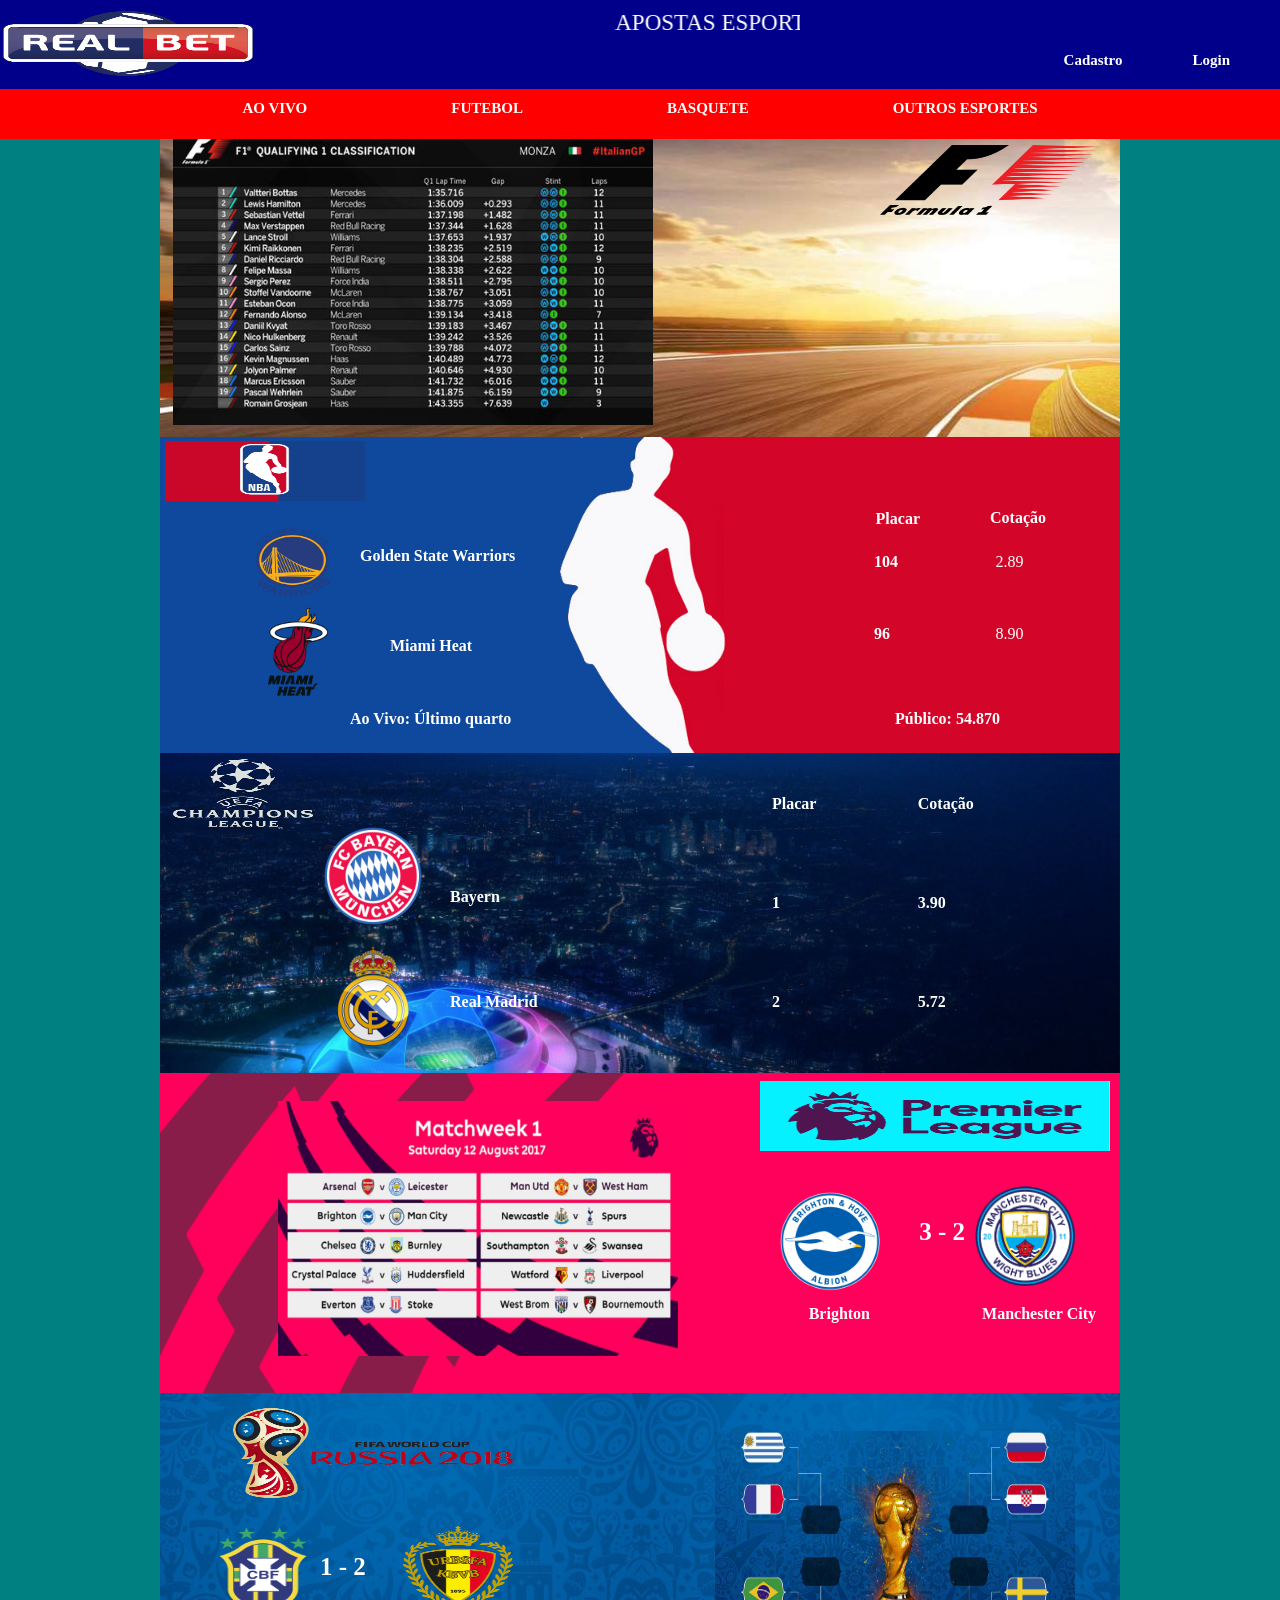
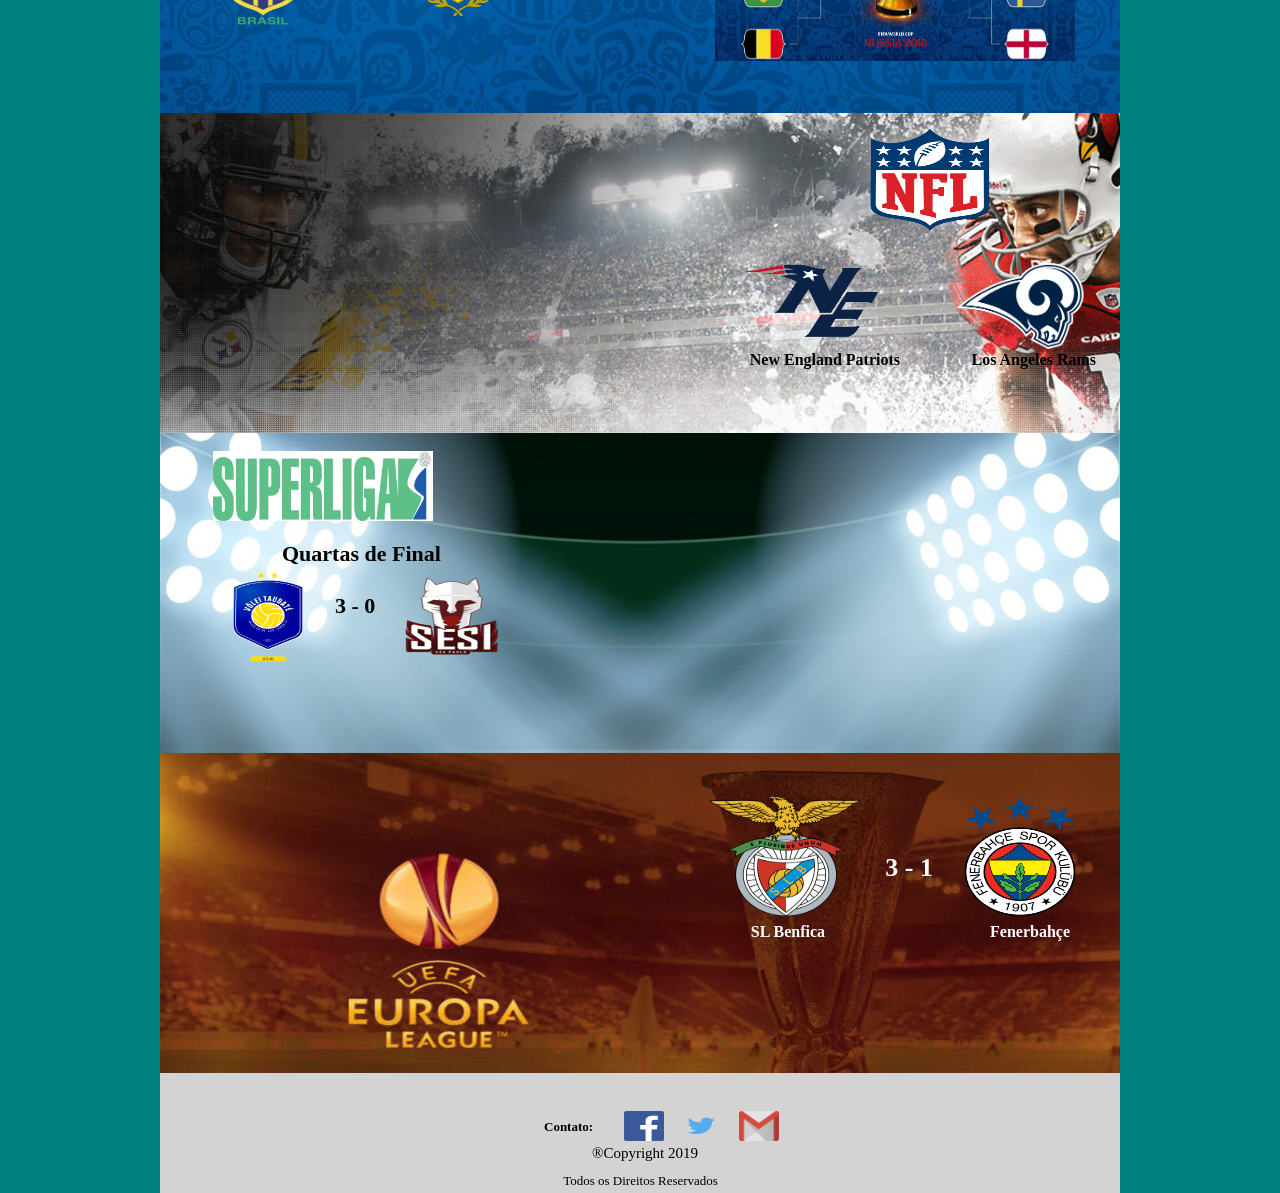
<file: index.html>
<!DOCTYPE html>
<html>
<head>
	<meta charset="UTF-8">
    <meta name="viewport" content="width=device-width, initial-scale=1.0">
    <meta http-equiv="X-UA-Compatible" content="ie=edge">
	<link rel="stylesheet" href="css/estilos.css">
	<link rel="stylesheet" href="https://use.fontawesome.com/releases/v5.8.1/css/all.css" 
	integrity="sha384-50oBUHEmvpQ+1lW4y57PTFmhCaXp0ML5d60M1M7uH2+nqUivzIebhndOJK28anvf" crossorigin="anonymous">
	
	<title>Página Inicial</title>

</head>


<body>
	<div class="container">
	
	<header>
	    <div class="nomeSite">
			<marquee> Apostas Esportivas.tv </marquee>
		</div>
		
		<div class="logo">
		    <img src="img/1234.png">
		</div>
		
		<div class="login">
		    <a href="paginas/login.html">Login</a>
			<a href="paginas/cadastro.html">Cadastro</a>
		</div>
		
	

		<div class="menu">
			<nav>
				<ul>
           
		    
						<li><a href="index.html">Ao Vivo</a></li>
						<li><a href="paginas/futebol.html">Futebol</a></li>
						<li><a href="paginas/basquete.html">Basquete</a></li>				
						<li><a href="#">Outros Esportes</a>
				
					<ul>
				
							<li><a href="paginas/tenis.html">Tênis</a></li>
							<li><a href="paginas/cassino.html">Cassino</a></li>
				
					</ul>			
				
						</li>				
				
				</ul>
      
			</nav>
   
   	
   
    </div>
		
		
	</header>
	
	
		<section class="s0">
			<img class="logo1" src="img/f1tr.png">
			<img class="logo2" src="img/f1q.jpg">
		
		</section>
	
	
	
		<section class="s1">

	
			<img class="a" src="img/goldenstate.png">
			<img class="b" src="img/Miami-Heat-logo.png">
			<img class="nba" src="img/nbalogo.png">
			
			<p class="p1">Golden State Warriors</p>
			<p class="p2">Miami Heat</p>
			<p class="p3">Ao Vivo: Último quarto</p>
			<p class="p4">Placar</p>
			<p class="p5">Cotação</p>
	
			<table>
			
			<tr>
				<td class="r">104</td>
				<td>2.89</td>
			</tr>
			
			<tr>
				<td class="r">96</td>
				<td>8.90</td>
			</tr>
			
			</table>
			
			<p class="p6">Público: 54.870</p>
	
		</section>
	
	
		<section class="s2">
			<img class="liv" src="img/bay.png">
			<img class="ars" src="img/rma.png">
			<img class="ucl" src="img/chl.png">
			
			<p class="p1">Bayern</p>
			<p class="p2">Real Madrid</p>
			
			<table>
				<tr>
					<td>Placar</td>
					<td>Cotação</td>
				</tr>
			
				<tr>
					<td class="r">1</td>
					<td>3.90</td>
				</tr>
			
				<tr>
					<td class="r">2</td>
					<td>5.72</td>
				</tr>
			
			</table>	
		</section>
	
	
		<section class="s3">
			<img class="logo" src="img/Premierlogo.png">
			<img class="city" src="img/mcity.png">
			<img class="new" src="img/brighton.png">
			<img class="mcd" src="img/mcd.jpg">
			
			<p class="p1">Brighton</p>
			<p class="p2">Manchester City</p>
			<p class="p3">3 - 2</p>
	
	
		</section>
	
	
		<section class="s4">
			<img class="rus" src="img/russia.png">
			<img class="bra" src="img/brasil.png">
			<img class="belg" src="img/belg5.png">
			<img class="qf" src="img/qf.jpg">
			
			<p class="p1">1 - 2</p>
	
		</section>
	
		<section class="s5">
			<img class="nfl" src="img/nfl.png">
			<img class="rams" src="img/rams2.png">
			<img class="eng" src="img/ne.png">
			
			<p class="p1">New England Patriots</p>
			<p class="p2">Los Angeles Rams</p>
	
	
		</section>
	
	
	
		<section class="s6">
			<img class="sup" src="img/superliga.jpg">
			<img class="taubate" src="img/taubate.png">
			<img class="sesi" src="img/sesi.png">
				
			<p class="p1">Quartas de Final</p>	
			<p class="p2">3 - 0</p>
	
		</section>
	
	
	
		<section class="s7">
			<img class="bf" src="img/benfica.png">
			<img class="fn" src="img/fener.png">
			<p class="placar">3 - 1</p>
			
			<p class="p1">SL Benfica</p>
			<p class="p2">Fenerbahçe</p>
	
		</section>



		<footer>
			<p class="p1">®Copyright 2019</p>
			<p class="p2">Todos os Direitos Reservados</p>
			<p class="p3">Contato:</p>
			
			<a class="f" href="https://www.facebook.com" title="facebook" 
			target="blank"><img src="img/fab.png"> </a>
			<a class="t" href="https://www.twitter.com" title="twitter" 
			target="blank"><img src="img/twit.png"> </a>
			
			<a class="g" href="https://www.gmail.com" title="gmail" 
			target="blank"><img src="img/gmail.png"> </a>
	
		</footer>
	
	
	
	</div>
	

	
</body>




</html>
</file>
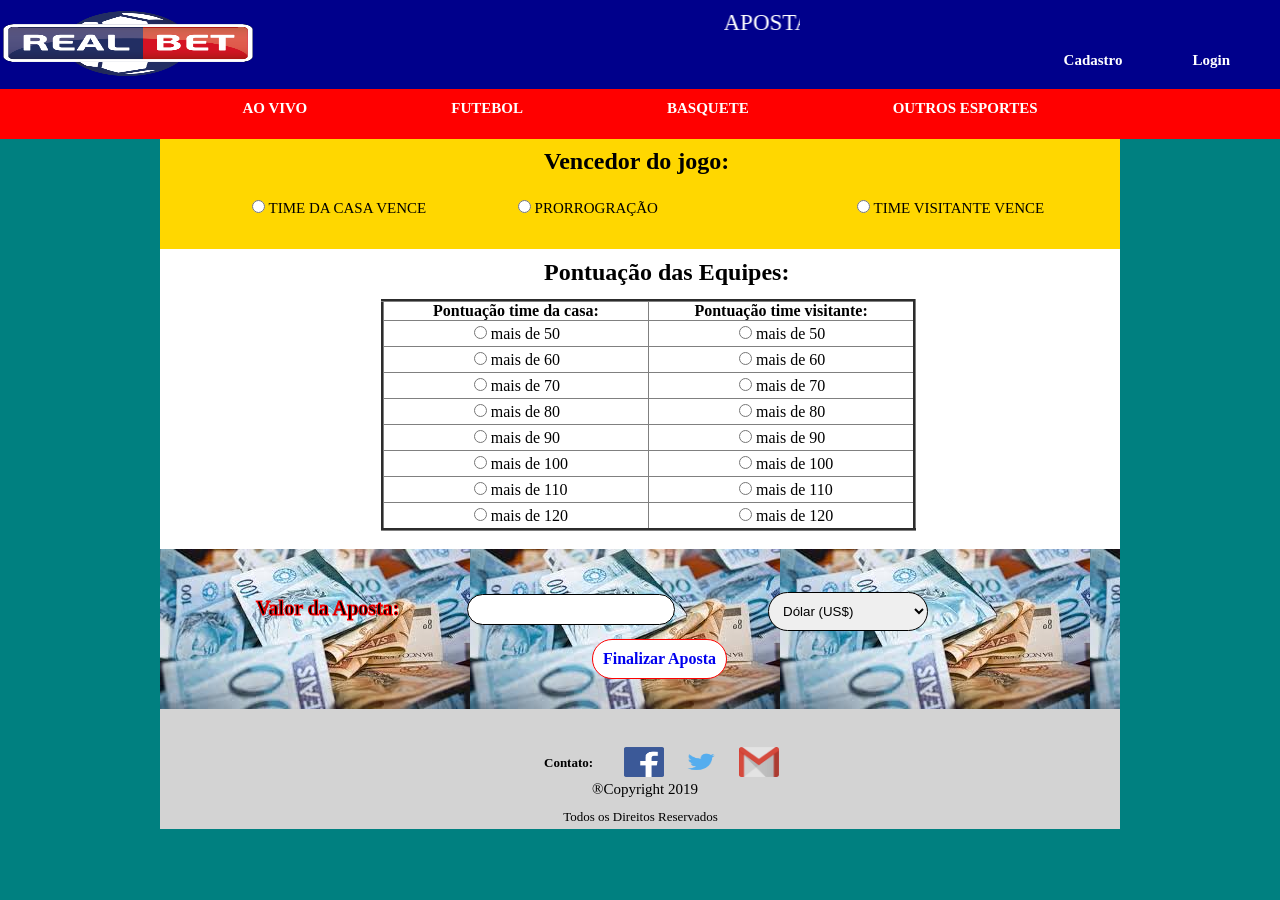
<file: paginas/apostasBasq.html>
<!DOCTYPE html>
<html>
<head>
	<meta charset="UTF-8">
    <meta name="viewport" content="width=device-width, initial-scale=1.0">
    <meta http-equiv="X-UA-Compatible" content="ie=edge">
	<link rel="stylesheet" href="../css/apostasBasq.css">
	<link rel="stylesheet" href="https://use.fontawesome.com/releases/v5.8.1/css/all.css" 
	integrity="sha384-50oBUHEmvpQ+1lW4y57PTFmhCaXp0ML5d60M1M7uH2+nqUivzIebhndOJK28anvf" crossorigin="anonymous">
	
	<title>Apostas</title>

</head>

<body>
	<div class="container">
	
	<header>
	    <div class="nomeSite">
			<marquee> Apostas Esportivas.tv </marquee>
		</div>
		
		<div class="logo">
		    <img src="../img/1234.png">
		</div>
		
		<div class="login">
		    <a href="login.html">Login</a>
			<a href="cadastro.html">Cadastro</a>
		</div>
		
	

	<div class="menu">
		<nav>
			<ul>
		    
					<li><a href="../index.html">Ao Vivo</a></li>
					<li><a href="futebol.html">Futebol</a></li>
					<li><a href="basquete.html">Basquete</a></li>
					<li><a href="#">Outros Esportes</a>
				
				<ul>
				
					<li><a href="tenis.html">Tênis</a></li>
					<li><a href="cassino.html">Cassino</a></li>
				
				</ul>			
				
					</li>
				
				
            </ul>
      
		</nav>
   
   	
   
    </div>
		
		
	</header>
	
	<section class="vencedor">
		<h2>Vencedor do jogo:</h2>
	
		<form>
	
			<table>

				<tr>
				
				<td><input type="radio" name="radio">  Time da Casa vence</td>
				<td><input type="radio" name="radio">  Prorrogração</td>
				<td><input type="radio" name="radio">  Time Visitante vence</td>
				
				</tr>
			
			</table>
	
		</form>
	</section>
	
	
	
	
	<section class="pontos">
		<h2>Pontuação das Equipes:</h2>
	
		<form>
	
			<table border="3">
			
				<tr>
					<th>Pontuação time da casa:</th>
					<th>Pontuação time visitante:</th>
				</tr>
				
				<tr>		
					<td><input type="radio" name="radio">  mais de 50</td>
					<td><input type="radio" name="radio">  mais de 50</td>
				</tr>
				
				<tr>		
					<td><input type="radio" name="radio">  mais de 60</td>
					<td><input type="radio" name="radio">  mais de 60</td>
				</tr>
				
				<tr>	
					<td><input type="radio" name="radio">  mais de 70</td>
					<td><input type="radio" name="radio">  mais de 70</td>
				</tr>
				
				<tr>
					<td><input type="radio" name="radio">  mais de 80</td>
					<td><input type="radio" name="radio">  mais de 80</td>
				</tr>
				
				<tr>
					<td><input type="radio" name="radio">  mais de 90</td>
					<td><input type="radio" name="radio">  mais de 90</td>
				</tr>
				
				<tr>
					<td><input type="radio" name="radio">  mais de 100</td>
					<td><input type="radio" name="radio">  mais de 100</td>
				</tr>
				
				<tr>
					<td><input type="radio" name="radio">  mais de 110</td>
					<td><input type="radio" name="radio">  mais de 110</td>
				</tr>
				
				<tr>
					<td><input type="radio" name="radio">  mais de 120</td>
					<td><input type="radio" name="radio">  mais de 120</td>
				</tr>
			
			</table>
	
		</form>
	
	</section>
	

	
	
	<section class="valores">
	
		<label>Valor da Aposta:</label>
		<input type="number" name="valor" required>
	
		<select name="Moeda">
		  <option value="Dólar">Dólar (US$)</option>
		  <option value="Real">Real (R$)</option>
		  <option value="libra">Libra (£)</option>
		  <option value="euro">Euro (€)</option>
		</select>
	
		<script>
		function funcao1()
		{
		alert("Aposta Feita Com Sucesso");
		}
		</script>
	
		<a href="basquete.html" class="botao" onclick="funcao1()">Finalizar Aposta</a>
	
	</section>
	
	
	<footer>
		<p class="p1">®Copyright 2019</p>
		<p class="p2">Todos os Direitos Reservados</p>
		<p class="p3">Contato:</p>
		
		<a class="f" href="https://www.facebook.com" title="facebook" 
		target="blank"><img src="../img/fab.png"> </a>
		<a class="t" href="https://www.twitter.com" title="twitter" 
		target="blank"><img src="../img/twit.png"> </a>
		
		<a class="g" href="https://www.gmail.com" title="gmail" 
		target="blank"><img src="../img/gmail.png"> </a>
	
	</footer>
	
	
	</div>
	
</body>
	
	
</html>
</file>
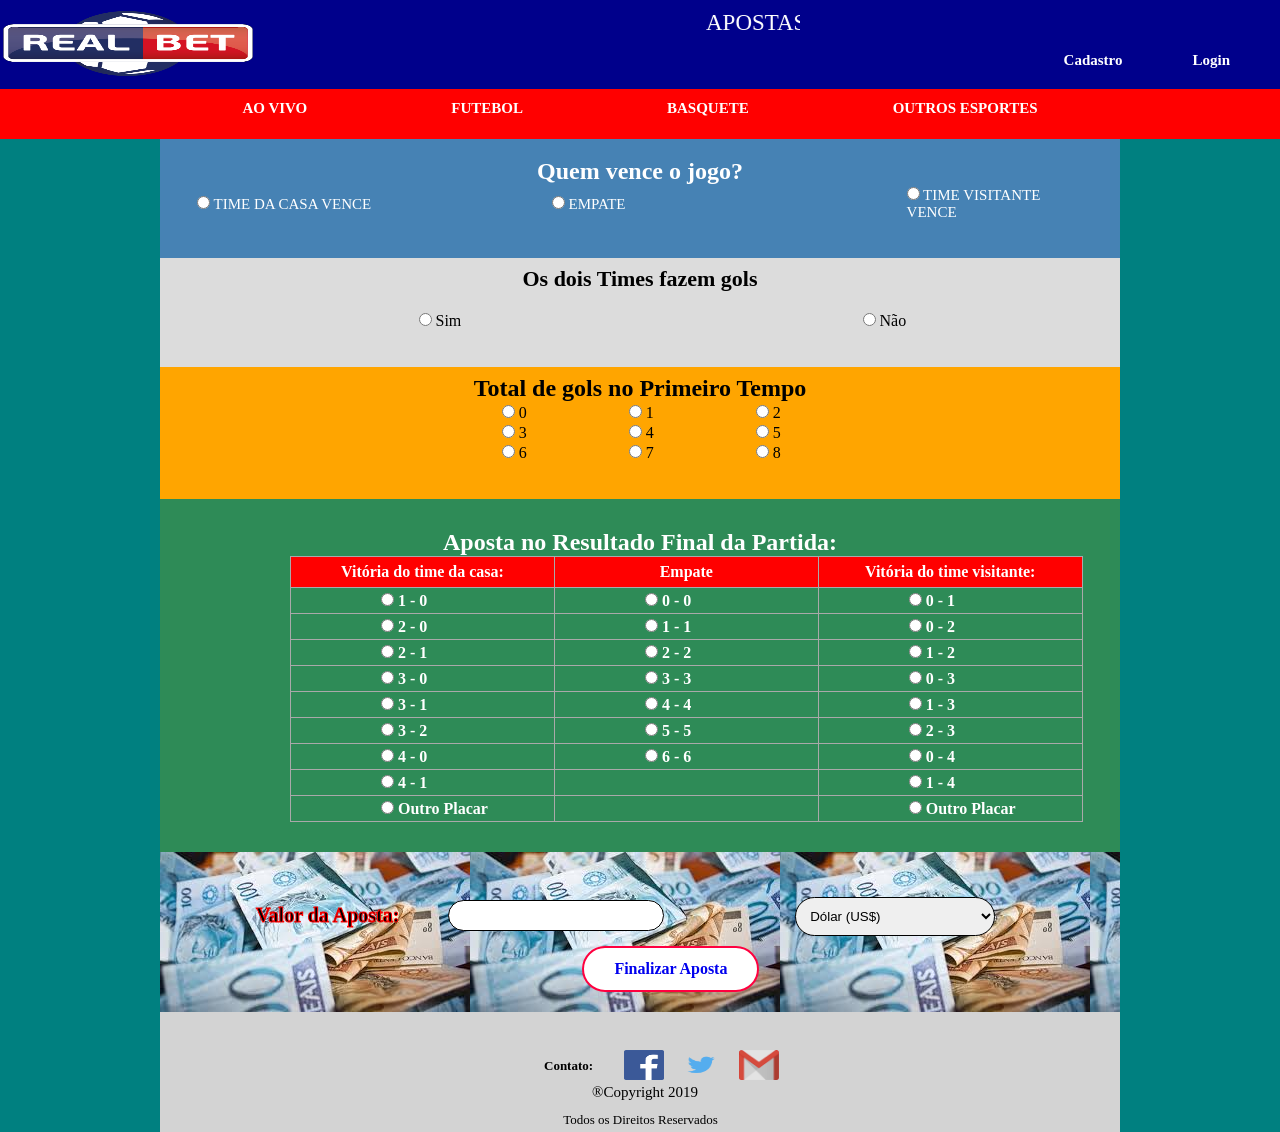
<file: paginas/apostasFut.html>
<!DOCTYPE html>
<html>
<head>
	<meta charset="UTF-8">
    <meta name="viewport" content="width=device-width, initial-scale=1.0">
    <meta http-equiv="X-UA-Compatible" content="ie=edge">
	<link rel="stylesheet" href="../css/apostasFut.css">
	<link rel="stylesheet" href="https://use.fontawesome.com/releases/v5.8.1/css/all.css" 
	integrity="sha384-50oBUHEmvpQ+1lW4y57PTFmhCaXp0ML5d60M1M7uH2+nqUivzIebhndOJK28anvf" crossorigin="anonymous">
	
	<title>Apostas</title>

</head>

<body>
	<div class="container">
	
	<header>
	    <div class="nomeSite">
			<marquee> Apostas Esportivas.tv </marquee>
		</div>
		
		<div class="logo">
		    <img src="../img/1234.png">
		</div>
		
		<div class="login">
		    <a href="login.html">Login</a>
			<a href="cadastro.html">Cadastro</a>
		</div>
		
	

		<div class="menu">
			<nav>
				<ul>
		    
					<li><a href="../index.html">Ao Vivo</a></li>
					<li><a href="futebol.html">Futebol</a></li>
					<li><a href="basquete.html">Basquete</a></li>
					<li><a href="#">Outros Esportes</a>
				
						<ul>
					
						<li><a href="tenis.html">Tênis</a></li>
						<li><a href="cassino.html">Cassino</a></li>
					
						</ul>			
				
					</li>
				
								
            </ul>
      
			</nav>
   
   	
   
		</div>
		
		
	</header>
	
	
	
	<section class="ganhador">
	
		<h2>Quem vence o jogo?</h2>
	
		<form>
	
			<table>

				<tr>
				
				<td><input type="radio" name="radio">  Time da Casa vence</td>
				<td><input type="radio" name="radio">  Empate</td>
				<td><input type="radio" name="radio">  Time Visitante vence</td>
				
				</tr>
			
			</table>
	
		</form>
	
	
	</section>
	
	
	
	
	<section class="aposta">
	
	<h2>Os dois Times fazem gols</h2>
		<form>
	
			<table>

				<tr>
				
				<td><input type="radio" name="radio">  Sim</td>
				<td><input type="radio" name="radio">  Não</td>
				
				</tr>
			
			</table>
	
		</form>
	
	</section>
	
	
	
	
	
	<section class="primeiroT">
	
	<h2>Total de gols no Primeiro Tempo</h2>
	
	<form>
	
		<table>

			<tr>		
				<td><input type="radio" name="radio">  0</td>
				<td><input type="radio" name="radio">  1</td>
				<td><input type="radio" name="radio">  2</td>
			</tr>
			
			<tr>		
				<td><input type="radio" name="radio">  3</td>
				<td><input type="radio" name="radio">  4</td>
				<td><input type="radio" name="radio">  5</td>
			</tr>
			
			<tr>		
				<td><input type="radio" name="radio">  6</td>
				<td><input type="radio" name="radio">  7</td>
				<td><input type="radio" name="radio">  8</td>
			</tr>
	
		</table>
	
	</form>
	
	</section>
	
	
	
	
	
	
	<section class="placar">
	<h2>Aposta no Resultado Final da Partida:</h2>
	
		<form>
	
			<table border="3">
	
				<tr>
					<th>Vitória do time da casa:</th>
					<th>Empate</th>
					<th>Vitória do time visitante:</th>
				</tr>
				
				<tr>
					
					<td><input type="radio" name="radio">  1 - 0</td>
					<td><input type="radio" name="radio">  0 - 0</td>
					<td><input type="radio" name="radio">  0 - 1</td>
				</tr>
				
				<tr>
					
					<td><input type="radio" name="radio">  2 - 0</td>
					<td><input type="radio" name="radio">  1 - 1</td>
					<td><input type="radio" name="radio">  0 - 2</td>
				</tr>
				
				<tr>
					
					<td><input type="radio" name="radio">  2 - 1</td>
					<td><input type="radio" name="radio">  2 - 2</td>
					<td><input type="radio" name="radio">  1 - 2</td>
				</tr>
				
				<tr>
					<td><input type="radio" name="radio">  3 - 0</td>
					<td><input type="radio" name="radio">  3 - 3</td>
					<td><input type="radio" name="radio">  0 - 3</td>
				</tr>
				
				<tr>
					<td><input type="radio" name="radio">  3 - 1</td>
					<td><input type="radio" name="radio">  4 - 4</td>
					<td><input type="radio" name="radio">  1 - 3</td>
				</tr>
				
				<tr>
					<td><input type="radio" name="radio">  3 - 2</td>
					<td><input type="radio" name="radio">  5 - 5</td>
					<td><input type="radio" name="radio">  2 - 3</td>
				</tr>
				
				<tr>
					<td><input type="radio" name="radio">  4 - 0</td>
					<td><input type="radio" name="radio">  6 - 6</td>
					<td><input type="radio" name="radio">  0 - 4</td>
				</tr>
				
				<tr>
					<td><input type="radio" name="radio">  4 - 1</td>
					<td></td>
					<td><input type="radio" name="radio">  1 - 4</td>
				</tr>
				
				<tr>
					<td><input type="radio" name="radio">  Outro Placar</td>
					<td></td>
					<td><input type="radio" name="radio">  Outro Placar</td>
				</tr>
	
			</table>
	
		</form>
	
	</section>
	
	
	
	
	
	<section class="valor">
	
		<label>Valor da Aposta:</label>
		<input type="number" name="valor">
	
		<select name="Moeda">
		  <option value="Dólar">Dólar (US$)</option>
		  <option value="Real">Real (R$)</option>
		  <option value="libra">Libra (£)</option>
		  <option value="euro">Euro (€)</option>
		</select>
	
		<script>
		function funcao1()
		{
		alert("Aposta Feita Com Sucesso");
		}
		</script>
		
		<a href="futebol.html" class="botao" onclick="funcao1()">Finalizar Aposta</a>
	
	</section>
	
	
	
	
	
	<footer>
		<p class="p1">®Copyright 2019</p>
		<p class="p2">Todos os Direitos Reservados</p>
		<p class="p3">Contato:</p>
		
		<a class="f" href="https://www.facebook.com" title="facebook" 
		target="blank"><img src="../img/fab.png"> </a>
		<a class="t" href="https://www.twitter.com" title="twitter" 
		target="blank"><img src="../img/twit.png"> </a>
		
		<a class="g" href="https://www.gmail.com" title="gmail" 
		target="blank"><img src="../img/gmail.png"> </a>
	
	</footer>
	
	
	
	
	</div>
	
</body>
	
	
</html>
</file>
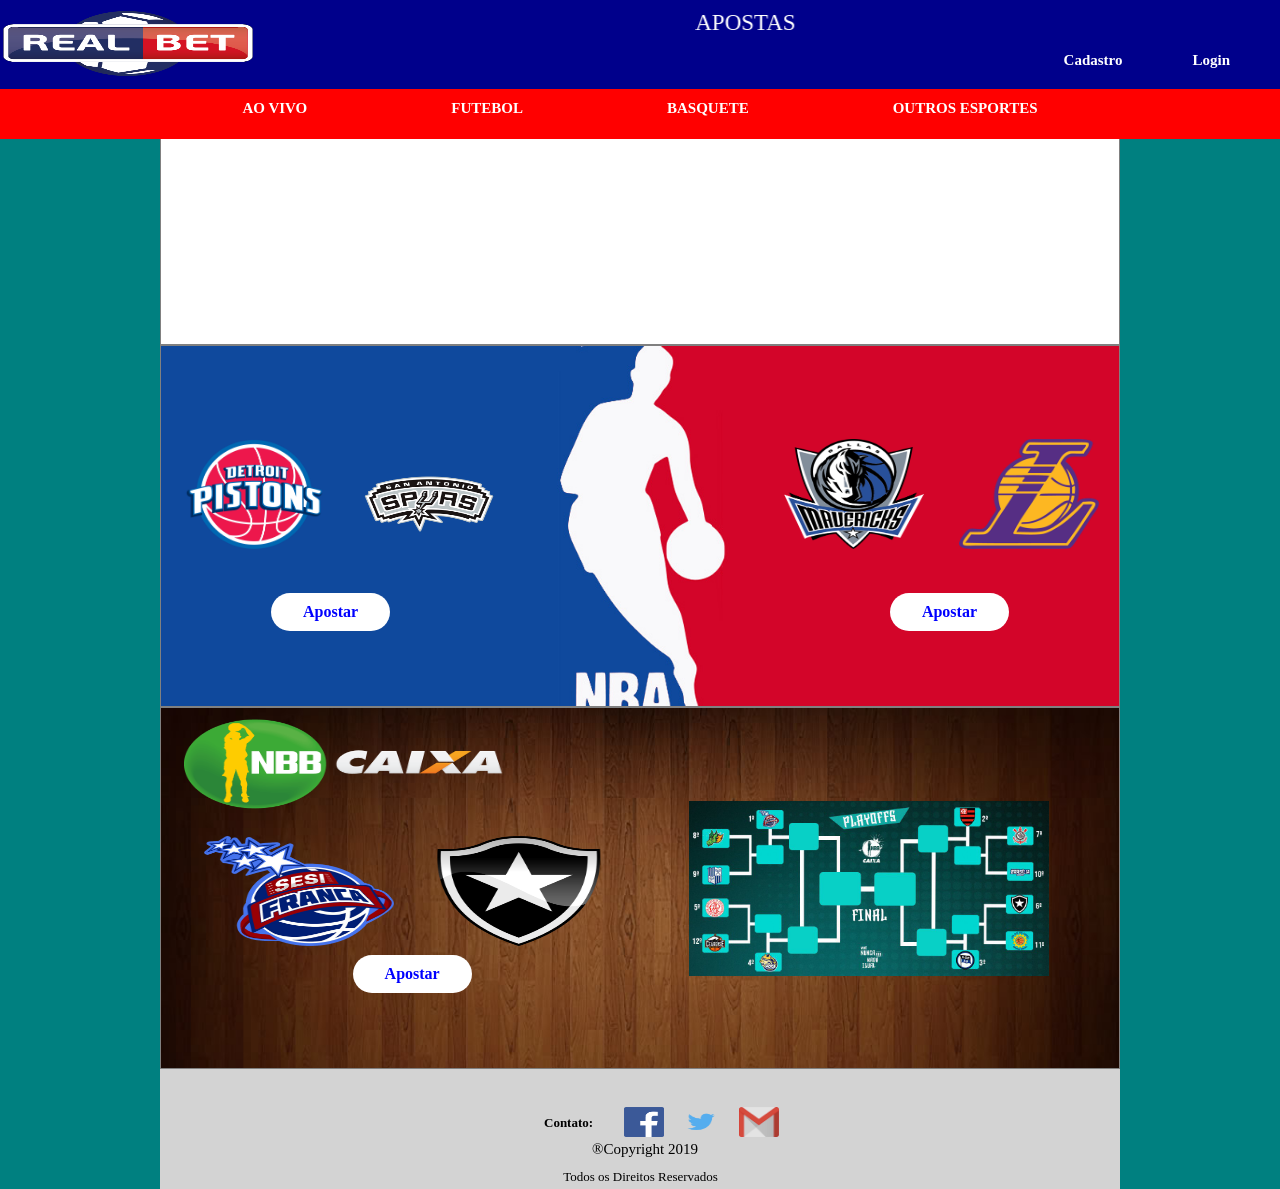
<file: paginas/basquete.html>
<!DOCTYPE html>
<html>
<head>
	<meta charset="UTF-8">
    <meta name="viewport" content="width=device-width, initial-scale=1.0">
    <meta http-equiv="X-UA-Compatible" content="ie=edge">
	<link rel="stylesheet" href="../css/basquete.css">
	<link rel="stylesheet" href="https://use.fontawesome.com/releases/v5.8.1/css/all.css" 
	integrity="sha384-50oBUHEmvpQ+1lW4y57PTFmhCaXp0ML5d60M1M7uH2+nqUivzIebhndOJK28anvf" crossorigin="anonymous">
	
	<title>Basquete</title>

</head>


<body>
	<div class="container">
	
	<header>
	    <div class="nomeSite">
			<marquee> Apostas Esportivas.tv </marquee>
		</div>
		
		<div class="logo">
		    <img src="../img/1234.png">
		</div>
		
		<div class="login">
		    <a href="login.html">Login</a>
			<a href="cadastro.html">Cadastro</a>
		</div>
		
	

	<div class="menu">
		<nav>
			<ul>
          
		    
				<li><a href="../index.html">Ao Vivo</a></li>
				<li><a href="futebol.html">Futebol</a></li>
				<li><a href="basquete.html">Basquete</a></li>
				<li><a href="#">Outros Esportes</a>
				
					<ul>
				
						<li><a href="tenis.html">Tênis</a></li>
						<li><a href="cassino.html">Cassino</a></li>
				
					</ul>			
				
				</li>

            </ul>
      
		</nav>
   
   	 
    </div>
		
		
	</header>
	
	
	
	
	<section class="propaganda">
	
		<img class="img" src="../img/basqpepsi.jpg">
		<img class="img" src="../img/basqCoca.jpg">
		<img class="img" src="../img/basqAp.jpg">
		<img class="img" src="../img/basqspot.png">
		<img class="img" src="../img/basqtim.jpg">
	
	</section>
	
	
	
	<section class="nba">

		<img class="lak" src="../img/basqlakers1.png">
		<img class="dal" src="../img/basqdallas1.png">
		<img class="det" src="../img/basqdetroit.png">
		<img class="sp" src="../img/basqspurs.png">
		
		<a href="apostasBasq.html" class="b1">
		Apostar</a>
		
		<a href="apostasBasq.html" class="b2">
		Apostar</a>
	

	
	</section>
	
	


	<section class="nbb">
	
		<img class="logo" src="../img/basqnbblogo.png">
		<img class="i" src="../img/basqnbb.jpg">
		<img class="fr" src="../img/basqfranca.png">
		<img class="bt" src="../img/basqbotafogo.png">
		
		<a href="apostasBasq.html" class="b1">
		Apostar</a>
	
	</section>
	
	
	
	
	<footer>
		<p class="p1">®Copyright 2019</p>
		<p class="p2">Todos os Direitos Reservados</p>
		<p class="p3">Contato:</p>
		
		<a class="f" href="https://www.facebook.com" title="facebook" 
		target="blank"><img src="../img/fab.png"> </a>
		<a class="t" href="https://www.twitter.com" title="twitter" 
		target="blank"><img src="../img/twit.png"> </a>
		
		<a class="g" href="https://www.gmail.com" title="gmail" 
		target="blank"><img src="../img/gmail.png"> </a>
	
	</footer>
	
	
	
		
	
	</div>
	
	
</body>


</html>
</file>
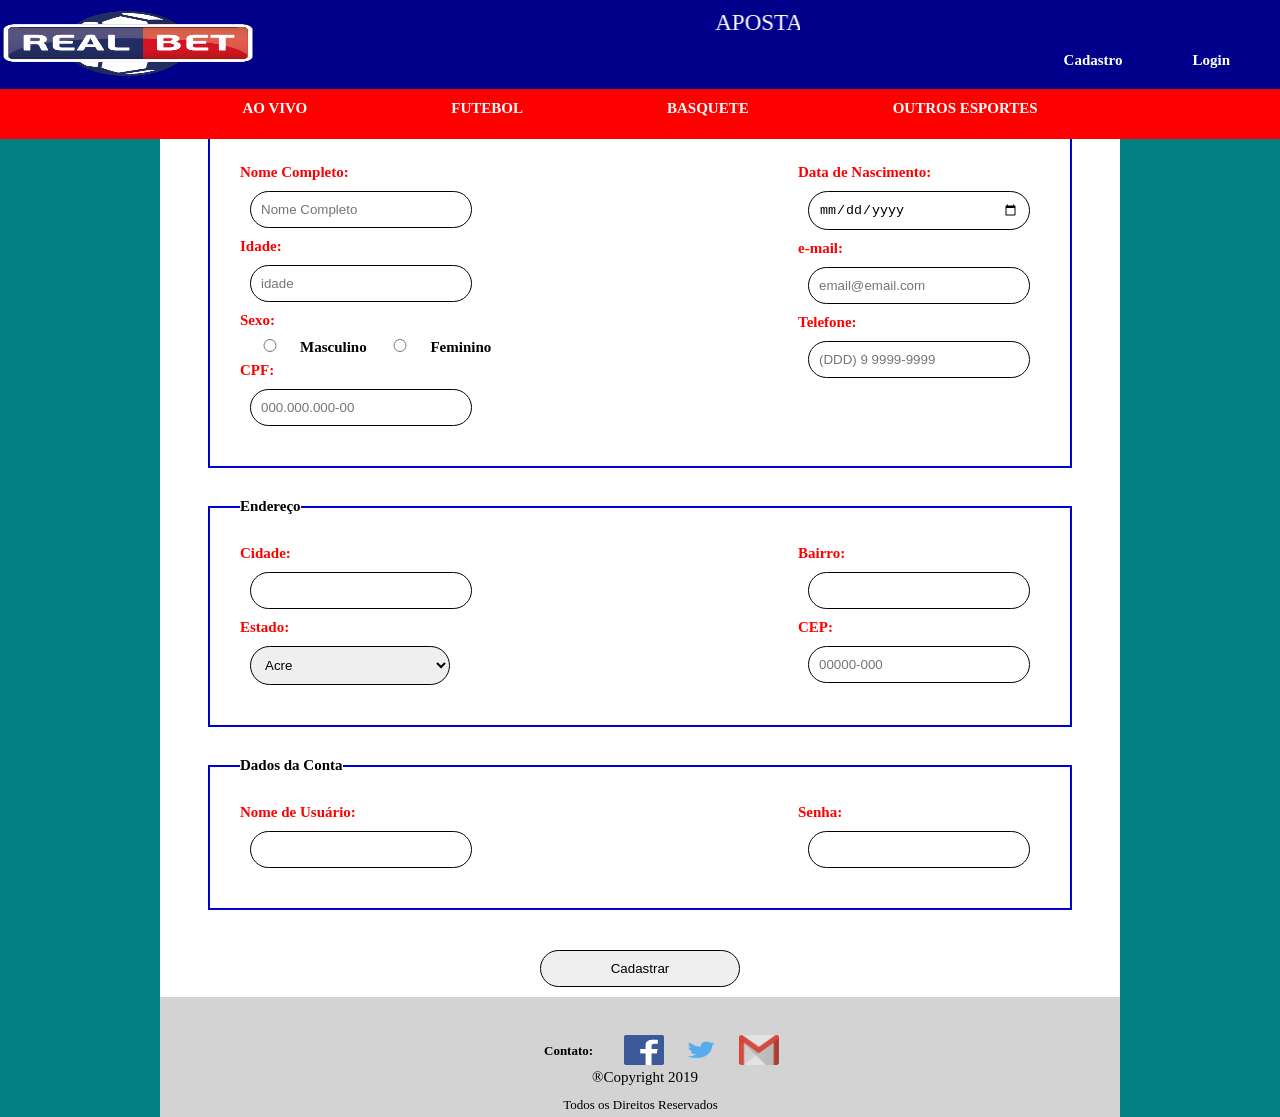
<file: paginas/cadastro.html>
<!DOCTYPE html>
<html>
	<head>
		<meta charset="UTF-8">
		<meta name="viewport" content="width=device-width, initial-scale=1.0">
		<meta http-equiv="X-UA-Compatible" content="ie=edge">
		<link rel="stylesheet" href="../css/cadastro.css">
		<link rel="stylesheet" href="https://use.fontawesome.com/releases/v5.8.1/css/all.css" 
		integrity="sha384-50oBUHEmvpQ+1lW4y57PTFmhCaXp0ML5d60M1M7uH2+nqUivzIebhndOJK28anvf" crossorigin="anonymous">
		
		<title>Cadastro</title>

	</head>

<body>
	<div class="container">
	
	<header>
	    <div class="nomeSite">
			<marquee> Apostas Esportivas.tv </marquee>
		</div>
		
		<div class="logo">
		    <img src="../img/1234.png">
		</div>
		
		<div class="login">
		    <a href="login.html">Login</a>
			<a href="cadastro.html">Cadastro</a>
		</div>
		
	

	<div class="menu">
		<nav>
			<ul>
		    
				<li><a href="../index.html">Ao Vivo</a></li>
				<li><a href="futebol.html">Futebol</a></li>
				<li><a href="basquete.html">Basquete</a></li>
                <li><a href="#">Outros Esportes</a>
				
					<ul>
				
						<li><a href="tenis.html">Tênis</a></li>
						<li><a href="cassino.html">Cassino</a></li>
				
					</ul>			
				
				</li>
				
				
				
            </ul>
      
		</nav>
    
    </div>
			
			
	</header>
	
	
	
	<section class="conteudo">
	
		<form>
     
            <fieldset>
          
				<legend>Dados pessoais</legend>
			
					<div class="dados1">
						<label>Nome Completo:</label><br>
						<input type="text" name="nome" placeholder="Nome Completo" required><br>
						
						<label>Idade:</label><br>
						 <input type="number" name="idade" placeholder="idade" required><br>
						
						
						<label>Sexo:</label><br>
						 <input class="sexo" type="radio" name="sexo" value="masculino">Masculino
						 <input class="sexo" type="radio" name="sexo" value="feminino">Feminino<br>
					 
						 <label>CPF:</label><br>
						 <input type="number" name="cpf" placeholder="000.000.000-00" pattern="^\d{3}.\d{3}.\d{3}-\d{2}" maxlength="11" required><br>
					</div>
			
					<div class="dados2">
					
						<label>Data de Nascimento:</label><br>
						<input id="dataNasc" type="date" name="data" required><br>

					
						<label>e-mail:</label><br>
						<input type="email" name="email" placeholder="email@email.com"><br>
						  
						<label>Telefone:</label><br>
						<input type="tel" name="fone" placeholder="(DDD) 9 9999-9999"><br>
					  
					</div>
	
			</fieldset>
			
			
			
			
			<fieldset>
				<legend>Endereço</legend>
			
					<div class="dados3"> 
		  
						<label>Cidade:</label><br>
						<input type="text" name="Cidade"><br>
						
						<label>Estado:</label><br>
						<select name="estados">
							<option value="AC">Acre</option>
							<option value="AL">Alagoas</option>
							<option value="AM">Amapá</option>
							<option value="AM">Amazonas</option>
							<option value="BA">Bahia</option>
							<option value="CE">Ceará</option>
							<option value="DF">DF</option>
							<option value="ES">Espirito Santo</option>
							<option value="GO">Goiás</option>
							<option value="MT">Mato Grosso</option>
							<option value="MS">Mato Grosso do Sul</option>
							<option value="MG">Minas gerais</option>
							<option value="PA">Pará</option>
							<option value="PB">Paraíba</option>
							<option value="PR">Paraná</option>
							<option value="PE">Pernambuco</option>
							<option value="PI">Piauí</option>
							<option value="RJ">Rio de Janeiro</option>
							<option value="RN">Rio Grande do Norte</option>
							<option value="RS">Rio Grande do Sul</option>
							<option value="RO">Rôndonia</option>
							<option value="RR">Roraima</option>
							<option value="SC">Santa Catarina</option>
							<option value="SP">São Paulo</option>
							<option value="SE">Sergipe</option>
							<option value="TO">Tocantins</option>
						</select>
									
					</div>
				
					<div class="dados4">
						<label>Bairro:</label><br>
						<input type="text" name="bairro"><br>
						<label>CEP:</label><br>
						<input type="number" placeholder="00000-000" name="cep" pattern="^\d{5}-\d{4}" maxlength="11"><br>
					
					</div>				
			
			</fieldset>
			
			<fieldset>
			
				<legend>Dados da Conta</legend>
					<div class="dadosLogin1">
					
						<label>Nome de Usuário:</label><br>
						<input type="text" name="usuario" required><br>
					</div>
					
					<div class="dadosLogin2">
						<label>Senha:</label><br>
						<input type="password" name="senha" required><br>
					</div>			
				
			</fieldset>
			
			
	<!--<a href="../index.html" class="botao" onclick="verifica()">entrar</a>-->
					<div class="botao">
						<input type="submit" value="Cadastrar">
					</div>	
	
		</form>
	
					<!--<script>
					function funcao1()
					{
					alert("Aposta Feita Com Sucesso");
					}
					</script>

					<script type="text/javascript">
					function acao()
					{
						location.href=" ../index.html"
					}
					</script>-->
	
	</section>
	
	
	
	<footer>
		<p class="p1">®Copyright 2019</p>
		<p class="p2">Todos os Direitos Reservados</p>
		<p class="p3">Contato:</p>
		
		<a class="f" href="https://www.facebook.com" title="facebook" 
		target="blank"><img src="../img/fab.png"> </a>
		<a class="t" href="https://www.twitter.com" title="twitter" 
		target="blank"><img src="../img/twit.png"> </a>
		
		<a class="g" href="https://www.gmail.com" title="gmail" 
		target="blank"><img src="../img/gmail.png"> </a>
	
	</footer>
	
	</div>
	
</body>


</html>
</file>
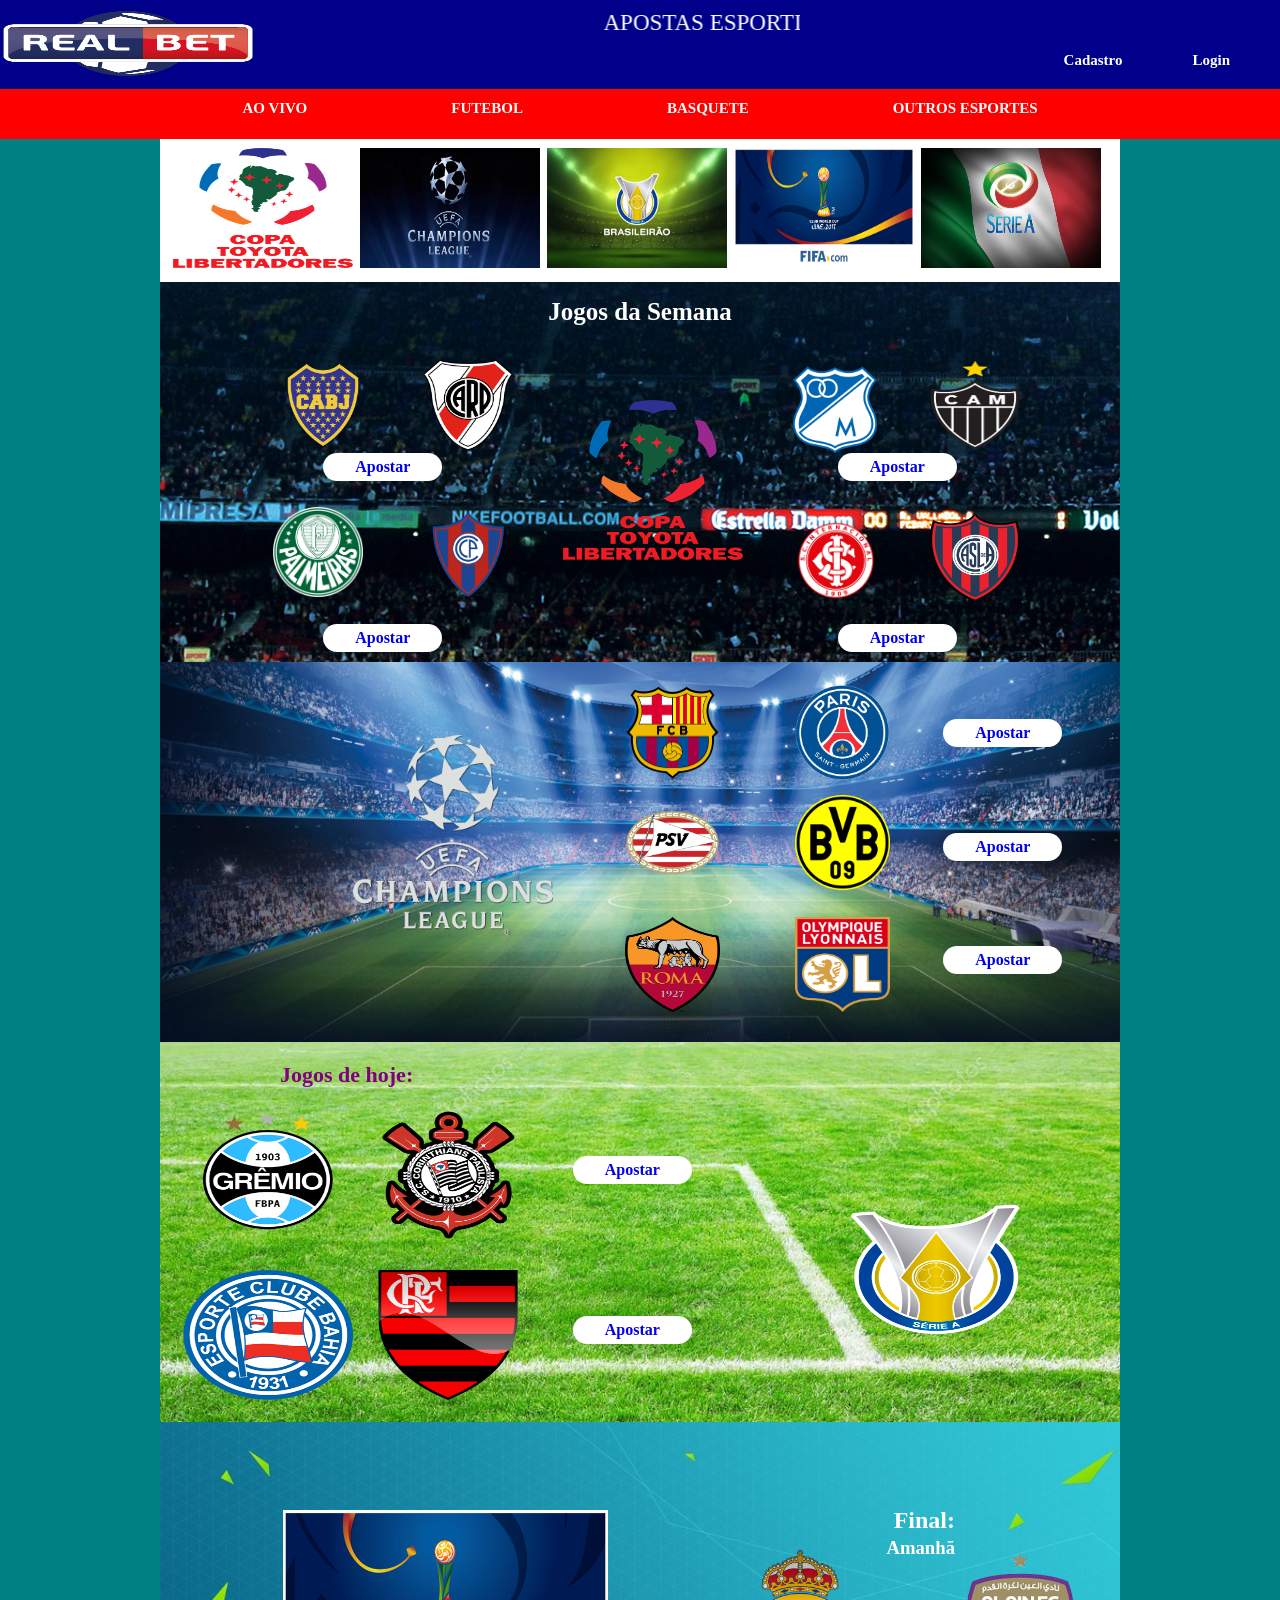
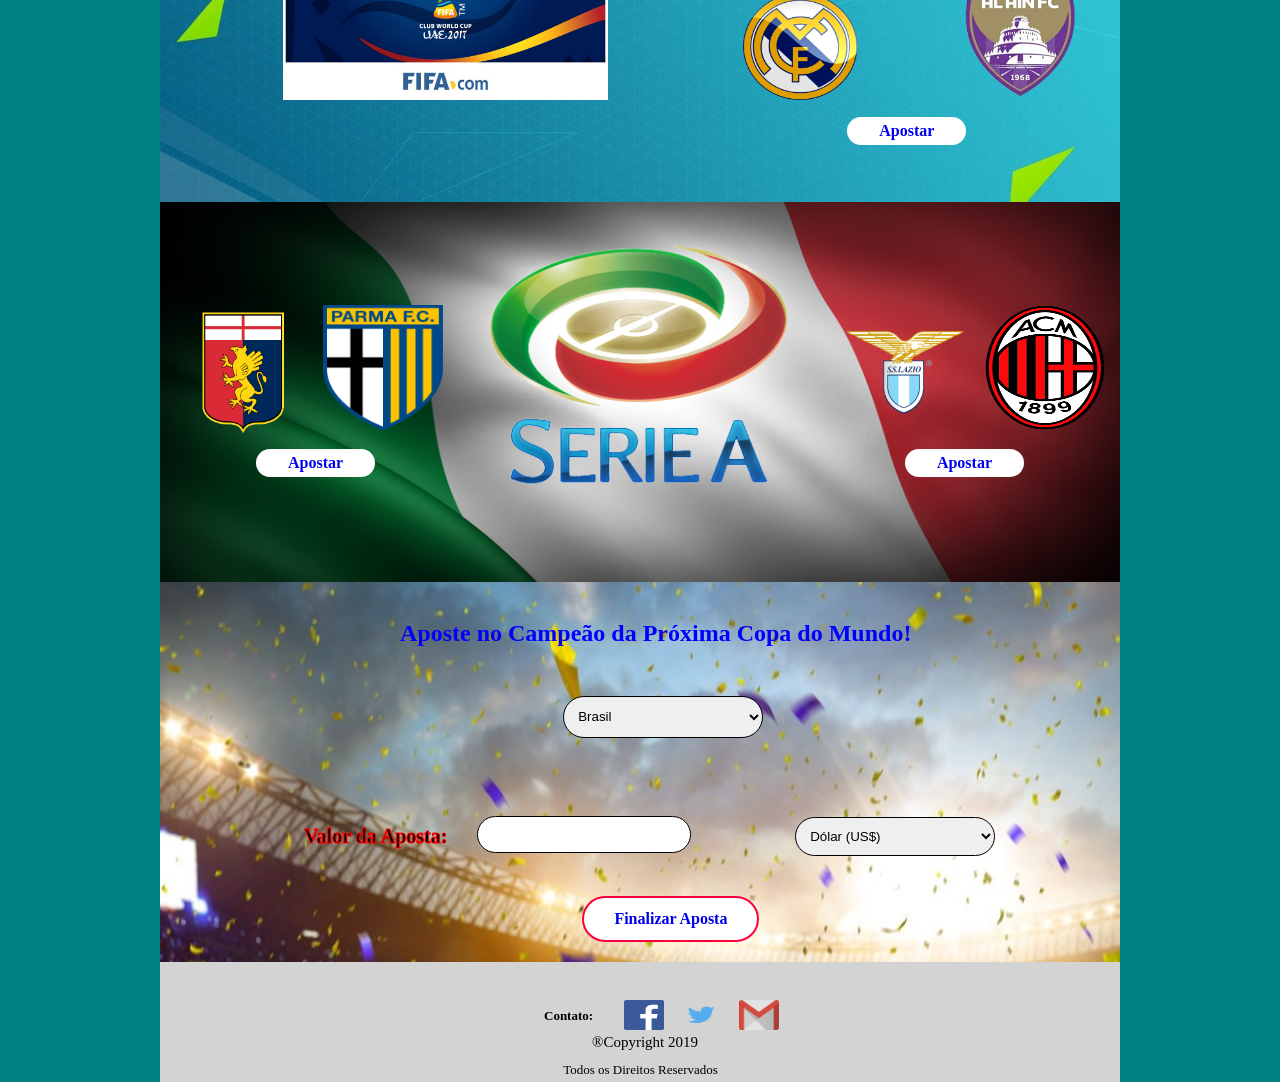
<file: paginas/futebol.html>
<!DOCTYPE html>
<html>
<head>
	<meta charset="UTF-8">
    <meta name="viewport" content="width=device-width, initial-scale=1.0">
    <meta http-equiv="X-UA-Compatible" content="ie=edge">
	<link rel="stylesheet" href="../css/futebol.css">
	<link rel="stylesheet" href="https://use.fontawesome.com/releases/v5.8.1/css/all.css" 
	integrity="sha384-50oBUHEmvpQ+1lW4y57PTFmhCaXp0ML5d60M1M7uH2+nqUivzIebhndOJK28anvf" crossorigin="anonymous">
	
	<title>Futebol</title>

</head>


<body>
	<div class="container">
	
	<header>
	    <div class="nomeSite">
			<marquee> Apostas Esportivas.tv </marquee>
		</div>
		
		<div class="logo">
		    <img src="../img/1234.png">
		</div>
		
		<div class="login">
		    <a href="login.html">Login</a>
			<a href="cadastro.html">Cadastro</a>
		</div>
		
	

	<div class="menu">
		<nav>
			<ul>
		    
				<li><a href="../index.html">Ao Vivo</a></li>
				<li><a href="futebol.html">Futebol</a></li>
				<li><a href="basquete.html">Basquete</a></li>
                <li><a href="#">Outros Esportes</a>
				
					<ul>
				
						<li><a href="tenis.html">Tênis</a></li>
						<li><a href="cassino.html">Cassino</a></li>
				
					</ul>			
				
				</li>

            </ul>
      
		</nav>
   
   	
   
    </div>
		
		
	</header>
	
	<section class="links">
	
		<a href="#1"><img class="lib" src="../img/libert.png"></a>
		<a href="#2"><img class="ucl" src="../img/logoChamp.jpg"></a>
		<a href="#3"><img class="bras" src="../img/logoBras.jpg"></a>
		<a href="#4"><img class="mun" src="../img/futlogomun.jpg"></a>
		<a href="#5"><img class="prem" src="../img/fundoit.jpg"></a>
	
	</section>
	
	
	<section id="1" class="c1">
		<h3>Jogos da Semana</h3>
	
			<img class="boc" src="../img/futboca.png">
			<img class="riv" src="../img/futriver.png">
			<img class="galo" src="../img/futgalo.png">
			<img class="mil" src="../img/futmil.png">
			<img class="pal" src="../img/futporco.png">
			<img class="cerro" src="../img/futcerro.png">
			<img class="slo" src="../img/futslo.png">
			<img class="int" src="../img/futint.png">
			<img class="lib" src="../img/futlib2.png">
	
			<a href="apostasFut.html" class="b1">Apostar</a>
			<a href="apostasFut.html" class="b2">Apostar</a>
			<a href="apostasFut.html" class="b3">Apostar</a>
			<a href="apostasFut.html" class="b4">Apostar</a>
	
	</section>
	
	
	
	
	<section id="2" class="c2">	
		<img class="logo" src="../img/chl.png">
		
		<img class="barca" src="../img/futbar.png">
		<img class="psg" src="../img/futpsg.png">
		<img class="psv" src="../img/futpsv.png">
		<img class="bvb" src="../img/futbvb.png">
		<img class="roma" src="../img/futroma.png">
		<img class="lyon" src="../img/futlyon.png">
	
		<a href="apostasFut.html" class="b1">Apostar</a>
		
		<a href="apostasFut.html" class="b2">Apostar</a>
		
		<a href="apostasFut.html" class="b3">Apostar</a>
	
	</section>
	
	
	
	
	<section id="3" class="c3">
		<h2>Jogos de hoje:</h2>
	
			<img class="logo" src="../img/futlogobra.png">
			
			<img class="gremio" src="../img/futgre.png">
			<img class="cor" src="../img/futcor.png">
			<img class="bah" src="../img/futbah.png">
			<img class="fla" src="../img/futfla.png">
			
			<a href="apostasFut.html" class="b1">Apostar</a>
			
			<a href="apostasFut.html" class="b2">Apostar</a>
	
	</section>
	
	
	
	
	<section id="4" class="c4">
	
		<h2>Final:</h2>
			<h3>Amanhã</h3>
	
				<img class="mun" src="../img/futlogomun.jpg">
				<img class="al" src="../img/futalain.png">
				<img class="rma" src="../img/rma.png">
	
				<a href="apostasFut.html" class="b1">Apostar</a>
	
	</section>
	
	
	
	
	<section id="5" class="c5">
	
		<img class="milan" src="../img/futmilan.png">
		<img class="laz" src="../img/futlazio.png">
		<img class="parma" src="../img/futparma.png">
		<img class="gen" src="../img/futgenoa.png">
		
		<a href="apostasFut.html" class="b1">Apostar</a>
		
		<a href="apostasFut.html" class="b2">Apostar</a>
	
	</section>
	
	
	<section class="apostaCopa">
	
		<h2>Aposte no Campeão da Próxima Copa do Mundo!</h2>
		
		<label>Valor da Aposta:</label>
		<input class="valor" type="number" name="valor">
		
		<select class="aposta">
		  <option value="bra">Brasil</option>
		  <option value="arg">Argentina</option>
		  <option value="uru">Uruguai</option>
		  <option value="esp">Espanha</option>
		  <option value="ale">Alemanha</option>
		  <option value="ing">Inglaterra</option>
		  <option value="it">Itália</option>
		  <option value="fra">França</option>
		  <option value="bel">Bélgica</option>
		  <option value="peru">Peru</option>
		  <option value="pt">Portugal</option>
		  <option value="hol">Holanda</option>
		  <option value="cro">Croácia</option>
		  <option value="sui">Suiça</option>
		</select>
		
		<select name="Moeda">
			<option value="Dólar">Dólar (US$)</option>
			<option value="Real">Real (R$)</option>
			<option value="libra">Libra (£)</option>
			<option value="euro">Euro (€)</option>
		</select>
		
		<a href="../index.html" class="botao" onclick="mensagem()">Finalizar Aposta</a>
		
		<script>
		function mensagem()
		{
		alert("Aposta Feita Com Sucesso");
		}
		</script>
	
	
	</section>
	
	
	
	
	<footer>
		<p class="p1">®Copyright 2019</p>
		<p class="p2">Todos os Direitos Reservados</p>
		<p class="p3">Contato:</p>
		
		<a class="f" href="https://www.facebook.com" title="facebook" 
		target="blank"><img src="../img/fab.png"> </a>
		<a class="t" href="https://www.twitter.com" title="twitter" 
		target="blank"><img src="../img/twit.png"> </a>
		
		<a class="g" href="https://www.gmail.com" title="gmail" 
		target="blank"><img src="../img/gmail.png"> </a>
	
	</footer>
	
	</div>

	
</body>


</html>
</file>
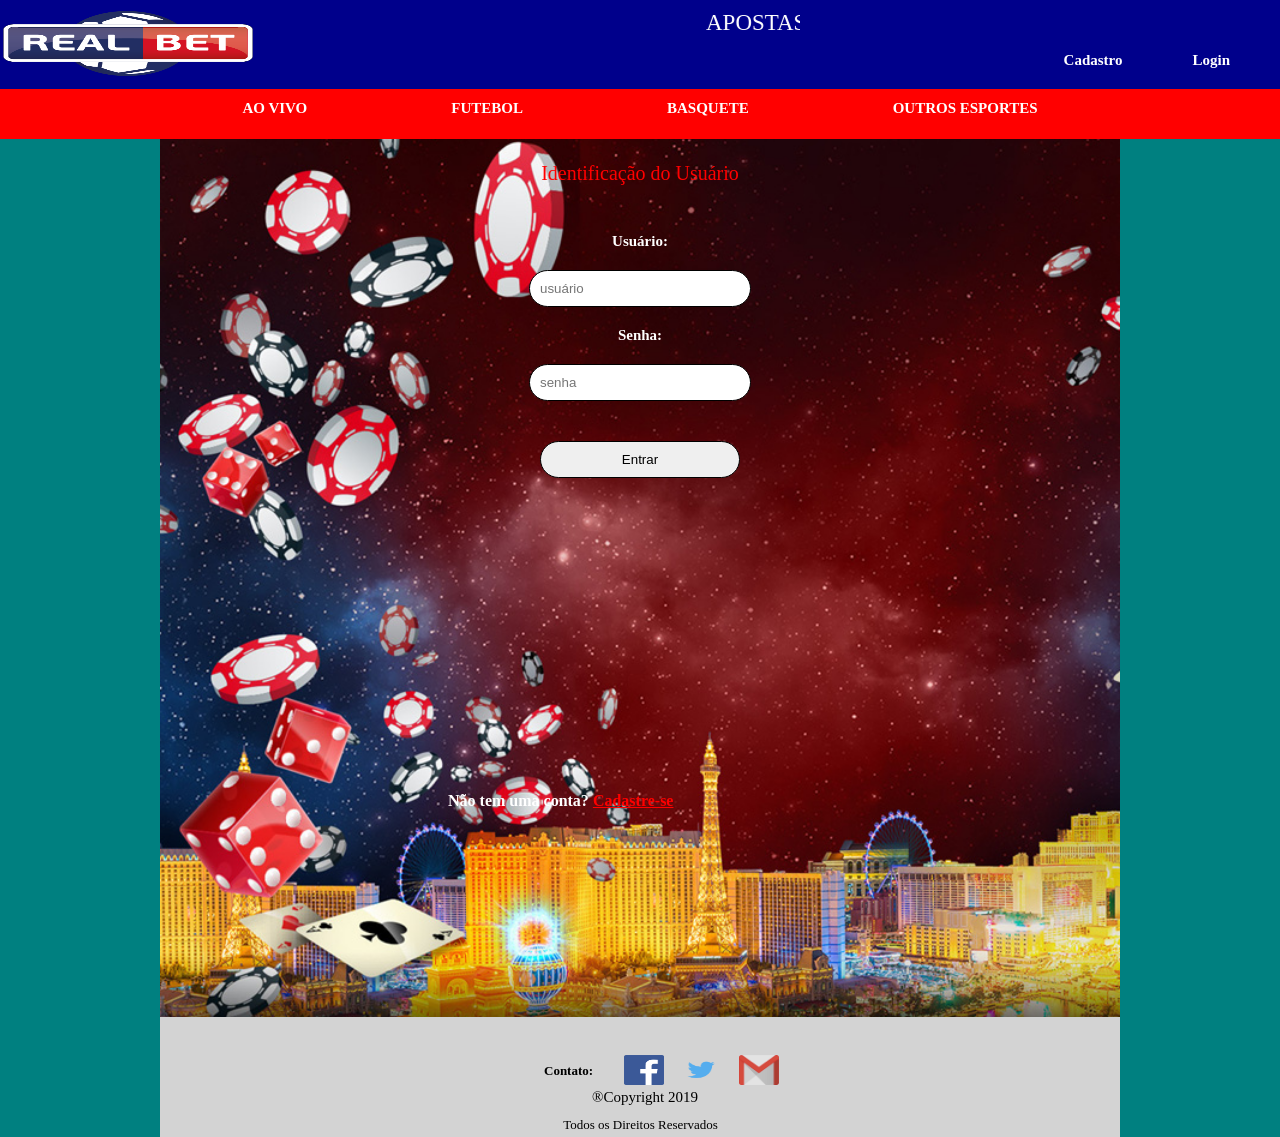
<file: paginas/login.html>
<!DOCTYPE html>
<html>
<head>
	<meta charset="UTF-8">
    <meta name="viewport" content="width=device-width, initial-scale=1.0">
    <meta http-equiv="X-UA-Compatible" content="ie=edge">
	<link rel="stylesheet" href="../css/login.css">
	<link rel="stylesheet" href="https://use.fontawesome.com/releases/v5.8.1/css/all.css" 
	integrity="sha384-50oBUHEmvpQ+1lW4y57PTFmhCaXp0ML5d60M1M7uH2+nqUivzIebhndOJK28anvf" crossorigin="anonymous">
	
	<title>Login</title>

</head>

<body>
	<div class="container">
	
	<header>
	    <div class="nomeSite">
			<marquee> Apostas Esportivas.tv </marquee>
		</div>
		
		<div class="logo">
		    <img src="../img/1234.png">
		</div>
		
		<div class="login">
		    <a href="login.html">Login</a>
			<a href="cadastro.html">Cadastro</a>
		</div>
		
	

	<div class="menu">
		<nav>
			<ul>
           
		    
				<li><a href="../index.html">Ao Vivo</a></li>
				<li><a href="futebol.html">Futebol</a></li>
				<li><a href="basquete.html">Basquete</a></li>
                <li><a href="#">Outros Esportes</a>
				
					<ul>
				
						<li><a href="tenis.html">Tênis</a></li>
						<li><a href="cassino.html">Cassino</a></li>
				
					</ul>			
				
				</li>
								
				
            </ul>
      
		</nav>
   
   	
   
    </div>
		
		
	</header>
	
	
	<section class="conteudo">
		
		<p class="titulo">Identificação do Usuário</p>
	
			<form>
				<fieldset>
		
					<div class="campo">
		
						<label>Usuário:</label><br>
						<input type="text" name="user" placeholder="usuário" required><br>
						
						<label>Senha:</label><br>
						<input type="password" name="senha" placeholder="senha" required><br>
					</div>
		
		
					<div class="botao">
						<input type="button" value="Entrar" onclick="acao()">
					</div>
	
			<script type="text/javascript">
				function acao()
				{
					location.href=" ../index.html"
				}
			</script>
<!--
			<script type="text/javascript">
            function acao()
            {
                location.href=" index.html"
            }
            </script>
        
		<input type="button" value="Entrar" onClick="acao()">
-->
		
				</fieldset>
		
		
		
			</form>
	
		<p class="link">Não tem uma conta? <a href="cadastro.html">Cadastre-se</a></p>
	
	</section>
	
	
	
	<footer>
		<p class="p1">®Copyright 2019</p>
		<p class="p2">Todos os Direitos Reservados</p>
		<p class="p3">Contato:</p>
		
		<a class="f" href="https://www.facebook.com" title="facebook" 
		target="blank"><img src="../img/fab.png"> </a>
		<a class="t" href="https://www.twitter.com" title="twitter" 
		target="blank"><img src="../img/twit.png"> </a>
		
		<a class="g" href="https://www.gmail.com" title="gmail" 
		target="blank"><img src="../img/gmail.png"> </a>
	
	</footer>
	
	</div>
	
	
	
	
</body>
	
	
	
</html>
</file>
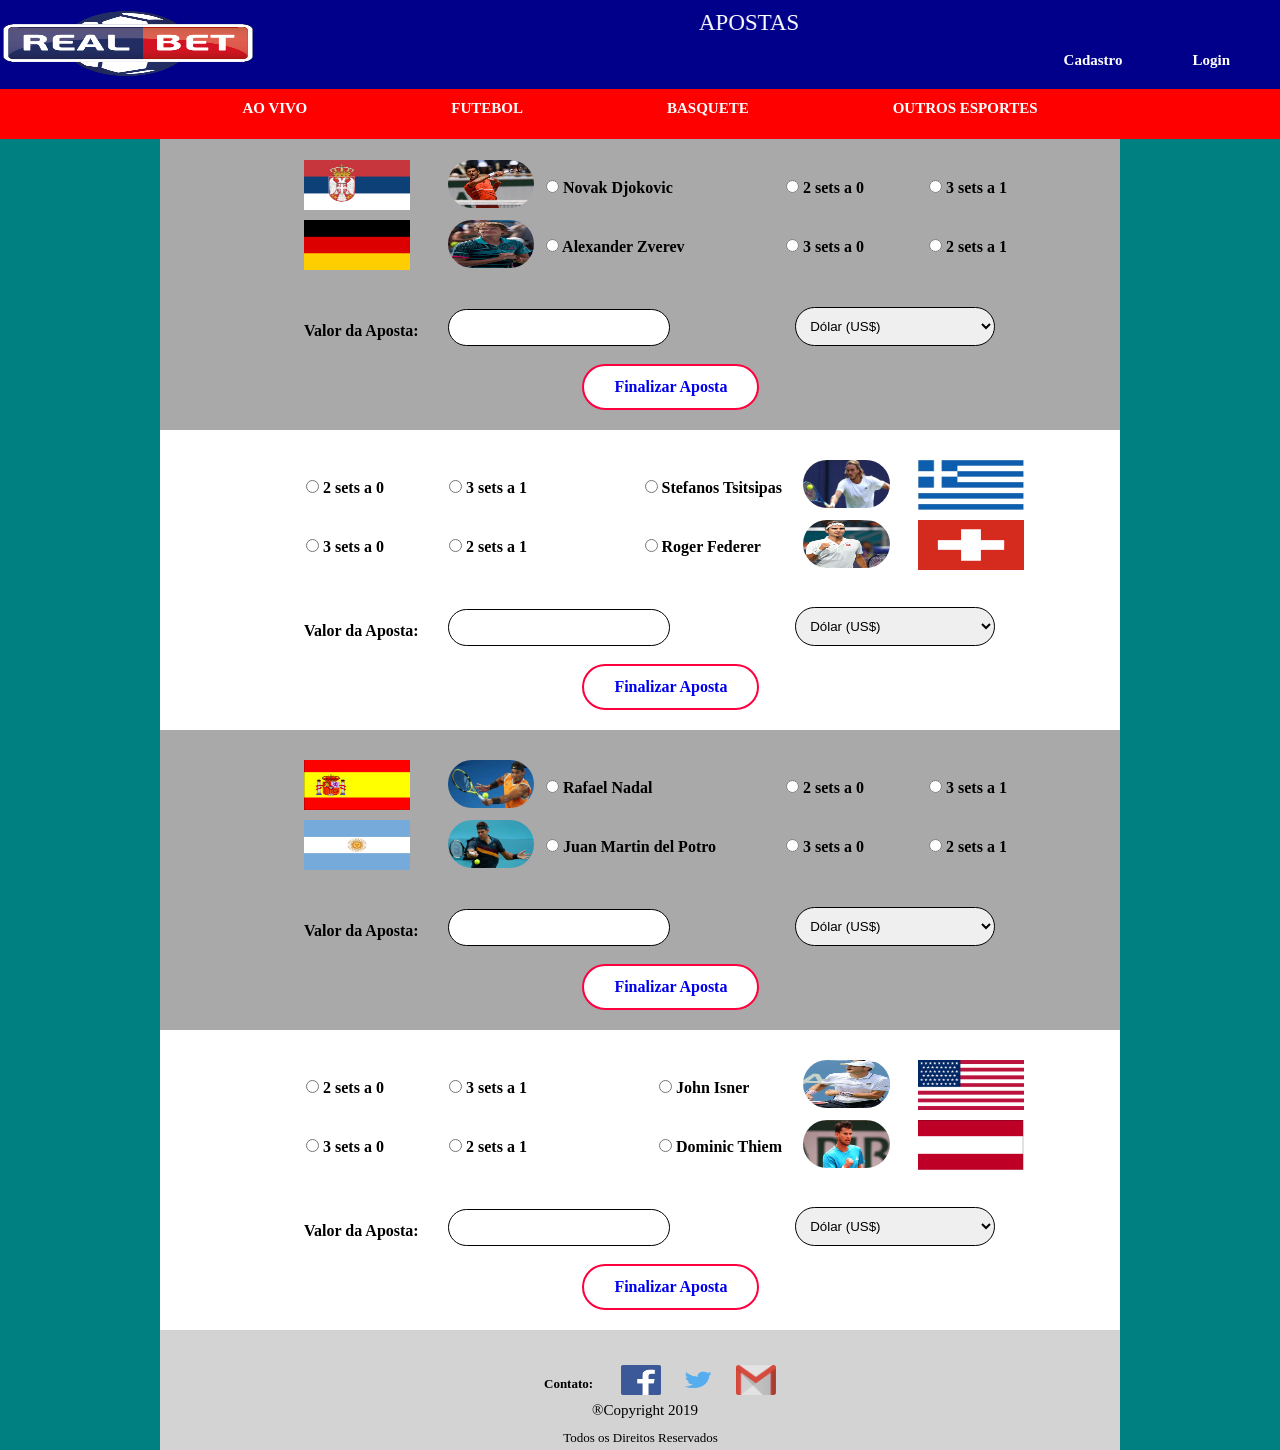
<file: paginas/tenis.html>
<!DOCTYPE html>
<html>
<head>
	<meta charset="UTF-8">
    <meta name="viewport" content="width=device-width, initial-scale=1.0">
    <meta http-equiv="X-UA-Compatible" content="ie=edge">
	<link rel="stylesheet" href="../css/tenis.css">
	<link rel="stylesheet" href="https://use.fontawesome.com/releases/v5.8.1/css/all.css" 
	integrity="sha384-50oBUHEmvpQ+1lW4y57PTFmhCaXp0ML5d60M1M7uH2+nqUivzIebhndOJK28anvf" crossorigin="anonymous">
	
	<title>Tênis</title>

</head>


<body>
	<div class="container">
	
	<header>
	    <div class="nomeSite">
			<marquee> Apostas Esportivas.tv </marquee>
		</div>
		
		<div class="logo">
		    <img src="../img/1234.png">
		</div>
		
		<div class="login">
		    <a href="login.html">Login</a>
			<a href="cadastro.html">Cadastro</a>
		</div>
		
	

	<div class="menu">
		<nav>
			<ul>
           
		    
				<li><a href="../index.html">Ao Vivo</a></li>
				<li><a href="futebol.html">Futebol</a></li>
				<li><a href="basquete.html">Basquete</a></li>				
				<li><a href="#">Outros Esportes</a>
				
					<ul>
				
						<li><a href="tenis.html">Tênis</a></li>
						<li><a href="cassino.html">Cassino</a></li>
				
					</ul>			
				
				</li>				
				
            </ul>
      
		</nav>
   
   	
   
    </div>
		
		
	</header>
	
	
	<script>
	function mensagem()
	{
	alert("Aposta Feita Com Sucesso");
	}
	</script>
	
	
	<section class="aposta1">
	
		<img class="zve" src="../img/teniszverev.jpg">
		<img class="novak" src="../img/tenisnovak.jpg">
		
		<img class="servia" src="../img/tenisservia.png">
		<img class="alemanha" src="../img/tenisalemanha.png">

	
	
			<table class="t1">
	
				<form>
					<tr>
						<td><input type="radio" name="radio">  Novak Djokovic</td>
					</tr>
					<tr>
						<td><input type="radio" name="radio">  Alexander Zverev</td>
					</tr>
	
				</form>
			</table>
	
			<table class="t2">
				<form>

					<tr>
						<td><input type="radio" name="radio">  2 sets a 0</td></td>
						<td><input type="radio" name="radio">  3 sets a 1</td></td>
					</tr>
					<tr>
						<td><input type="radio" name="radio">  3 sets a 0</td></td>
						<td><input type="radio" name="radio">  2 sets a 1</td></td>
					</tr>
	
				</form>
	
			</table>
	
			<label>Valor da Aposta:</label>
			<input class="valor" type="number" name="valor">
	
				<select name="Moeda">
				  <option value="Dólar">Dólar (US$)</option>
				  <option value="Real">Real (R$)</option>
				  <option value="libra">Libra (£)</option>
				  <option value="euro">Euro (€)</option>
				</select>
	
			<a href="../index.html" class="botao" onclick="mensagem()">Finalizar Aposta</a>
	
	
	</section>
	
	
	
	
	
	
	<section class="aposta2">
	
		<img class="grecia" src="../img/tenisgrecia.jpg">
		<img class="suica" src="../img/tenissuica.png">
		
		<img class="tsi" src="../img/tenistsi.jpg">
		<img class="federer" src="../img/tenisfederer.png">
	
		<table class="t1">
	
			<form>
				<tr>
				<td><input type="radio" name="radio">  Stefanos Tsitsipas</td>
				</tr>
				<tr>
				<td><input type="radio" name="radio">  Roger Federer</td>
				</tr>
	
			</form>
		</table>
	
		<table class="t2">
			<form>

				<tr>
				<td><input type="radio" name="radio">  2 sets a 0</td></td>
				<td><input type="radio" name="radio">  3 sets a 1</td></td>
				</tr>
				<tr>
				<td><input type="radio" name="radio">  3 sets a 0</td></td>
				<td><input type="radio" name="radio">  2 sets a 1</td></td>
				</tr>
	
			</form>
	
		</table>
	
		<label>Valor da Aposta:</label>
		<input class="valor" type="number" name="valor">
	
		<select name="Moeda">
		  <option value="Dólar">Dólar (US$)</option>
		  <option value="Real">Real (R$)</option>
		  <option value="libra">Libra (£)</option>
		  <option value="euro">Euro (€)</option>
		</select>
	
		<a href="../index.html" class="botao" onclick="mensagem()">Finalizar Aposta</a>
	
	
	</section>
	
	
	
	<section class="aposta3">
	
		<img class="espanha" src="../img/tenisespanha.jpg">
		<img class="arg" src="../img/tenisarg.jpg">
		
		<img class="juan" src="../img/tenisjuan.jpg">
		<img class="nadal" src="../img/tenisnadal.jpg">
	
			<table class="t1">
	
				<form>
					<tr>
						<td><input type="radio" name="radio">  Rafael Nadal</td>
					</tr>
					<tr>
						<td><input type="radio" name="radio">  Juan Martin del Potro</td>
					</tr>
	
				</form>
			</table>
	
			<table class="t2">
				<form>

					<tr>
						<td><input type="radio" name="radio">  2 sets a 0</td></td>
						<td><input type="radio" name="radio">  3 sets a 1</td></td>
					</tr>
					<tr>
						<td><input type="radio" name="radio">  3 sets a 0</td></td>
						<td><input type="radio" name="radio">  2 sets a 1</td></td>
					</tr>
	
				</form>
	
			</table>
	
			<label>Valor da Aposta:</label>
			<input class="valor" type="number" name="valor">
	
			<select name="Moeda">
				  <option value="Dólar">Dólar (US$)</option>
				  <option value="Real">Real (R$)</option>
				  <option value="libra">Libra (£)</option>
				  <option value="euro">Euro (€)</option>
			</select>
	
			<a href="../index.html" class="botao" onclick="mensagem()">Finalizar Aposta</a>
	
	
	</section>
	
	
	
	<section class="aposta4">
	
		<img class="austria" src="../img/tenisaustria.jpg">
		<img class="eua" src="../img/teniseua.png">
		
		<img class="thiem" src="../img/tenisdominic.jpg">
		<img class="isner" src="../img/tenisisner.jpg">
	
			<table class="t1">
	
				<form>
					<tr>
					<td><input type="radio" name="radio">  John Isner</td>
					</tr>
					<tr>
					<td><input type="radio" name="radio">  Dominic Thiem</td>
					</tr>
	
				</form>
			</table>
	
			<table class="t2">
				<form>

					<tr>
					<td><input type="radio" name="radio">  2 sets a 0</td></td>
					<td><input type="radio" name="radio">  3 sets a 1</td></td>
					</tr>
					<tr>
					<td><input type="radio" name="radio">  3 sets a 0</td></td>
					<td><input type="radio" name="radio">  2 sets a 1</td></td>
					</tr>
	
				</form>
	
			</table>
	
				<label>Valor da Aposta:</label>
				<input class="valor" type="number" name="valor">
	
					<select name="Moeda">
					  <option value="Dólar">Dólar (US$)</option>
					  <option value="Real">Real (R$)</option>
					  <option value="libra">Libra (£)</option>
					  <option value="euro">Euro (€)</option>
					</select>
	
			<a href="../index.html" class="botao" onclick="mensagem()">Finalizar Aposta</a>
	
	</section>
	
	
	
	
	<footer>
		<p class="p1">®Copyright 2019</p>
		<p class="p2">Todos os Direitos Reservados</p>
		<p class="p3">Contato:</p>
		
		<a class="f" href="https://www.facebook.com" title="facebook" 
		target="blank"><img src="../img/fab.png"> </a>
		<a class="t" href="https://www.twitter.com" title="twitter" 
		target="blank"><img src="../img/twit.png"> </a>
		
		<a class="g" href="https://www.gmail.com" title="gmail" 
		target="blank"><img src="../img/gmail.png"> </a>
	
	</footer>
	
	
	</div>
	

	
</body>




</html>
</file>
<file: css/estilos.css>
*{
	margin: 0px;
	padding: 0px;
}
.logo{
    float: left;
    position: absolute;
    top: 8px;
}

.nomeSite{
    color: white;
    text-transform: uppercase;
    font-size: 23px;
	font-family: verdana;
	top: 10px;
	position: relative;
    width: 500px;
    left: 300px;
}
.login{
    float: right;
}
img{
	width: 250px;
	height: 65px;
    margin-top: 3px;
    margin-left: 3px;
}

body{
	background-color: teal;
}
.container{
    width: 960px;
    margin: auto;
    background-color: white;
    height: 100%;
}

header{
    width: 100%;
    height: 90px;
	position: fixed;
    background: #00008b;
    z-index: 1;
	top: 0px;
	left: 0px;
    text-align: center;
}

.login a{
	float: right;
	color: white;
	text-decoration: none;
	font-weight: bold;
	font-size: 15px;
	padding: 20px;
	font-family: verdana;
	margin-right: 30px;
}
.login a:hover{
	color: yellow;
    border-bottom: 2px solid yellow;
}

.menu{   
	background-color: red;
	width: 100%;
	height: 50px;
    clear: both;
    position: relative;
}

.menu nav li{
	display: inline-block;
	padding: 10px;
	text-transform: uppercase;
    margin-right: 0px;
}

.menu li a:hover{
    border-bottom: 3px solid white;	
}

.menu li a{
	color: white;
	text-decoration: none;
	font-weight: bold;
	font-size: 15px;
	font-family: verdana;
	padding: 10px;
	margin-left: 50px;
    margin-right: 50px;
	background-color: red;
}


.menu nav ul li{
	position: relative;
}

li ul{
	position: absolute;
	left: 0px;
	top: 40px;
	display: none;
}

ul li ul li ul{
    width: 170px;
    position: absolute;
    left: 170px;
    top: 0px;
}

li:hover ul{
    display: block;
}

li ul li ul li{
    display: none;
}

.menu nav ul li ul li:hover li{
    display: block;
}

section:first-of-type{
    margin-top: 117px;
}

.s0{
	position: relative;	
	padding: 160px;
	background-image: url("../img/f11.jpg");
    background-size:cover;
}
.s0 .logo1{
	position: absolute;
	width: 220px;
	height: 70px;
	right: 20px;
	top: 25px;
}
.s0 .logo2{
	position: absolute;
	width: 480px;
	height: 290px;
	left: 10px;
	top: 15px;
}

.s1{
	position: relative;	
	padding: 158px;
	background-image: url("../img/nba60.jpg");
    background-size:cover;
}
.s1 .a{
	position: absolute;
	width: 100px;
	height: 75px;
	top: 85px;
	left: 80px;
}
.s1 .b{
	position: absolute;
	width: 150px;
	height: 90px;
	top: 167px;
	left: 60px;
}

.s1 .nba{
	position: absolute;
	width: 200px;
	height: 60px;
	left: 2px;
	top: 1px;
}
.s1 .p1{
	position: absolute;
	font-weight: bold;
	left: 200px;
	top: 110px;
	color: white;
}
.s1 .p2{
	position: absolute;
	font-weight: bold;
	left: 230px;
	top: 200px;
	color: white;
}
.s1 .p3{
	font-weight: bold;
	color: white;
	position: absolute;
	top: 273px;
	left: 190px;
	font-family: verdana;
}
.s1 .p4{
	position: absolute;
	font-weight: bold;
	top: 73px;
	right: 200px;
	color: white;
}

.s1 .p5{
	font-weight: bold;
	margin-top: -86px;
	float: right;
	right: 74px;
	position: absolute;
	color: white;
}
.s1 table{
    width: 265px;
    float: right;
    margin-right: -175px;
    height: 146px;
    margin-top: -70px;
	color: white;
}
.s1 .r{
	color: white;
	font-weight: bold;
	font-family: verdana;
}
.s1 .p6{
	position: absolute;
	width: 180px;
	font-family: verdana;
	font-weight: bold;
	float: right;
	color: white;
	right: 45px;
	top: 273px;
}

.s2{
	position: relative;
	padding: 160px;
	background-image: url("../img/fundo1.jpg");
    background-size:cover;
}
.s2 .liv{
	position: absolute;
	width: 100px;
	height: 100px;
	top: 70px;
}
.s2 .ars{
	position: absolute;
	width: 100px;
	height: 100px;
	top: 190px;
}
.s2 .ucl{
	position: absolute;
	width: 140px;
	height: 70px;
	top: 3px;
	left: 10px;
}
.s2 table{
    width: 331px;
    float: right;
    margin-right: -141px;
    height: 300px;
    margin-top: -160px;
}
.s2 table td{
	color: white;
	font-weight: bold;
	font-family: verdana;
}
.s2 .p1{
	position: absolute;
	font-weight: bold;
	top: 135px;
	color: white;
	font-family: verdana;
	left: 290px;
}
.s2 .p2{
	position: absolute;
	font-weight: bold;
	left: 290px;
	top: 240px;
	color: white;
	font-family: verdana;
}

.s3{
	position: relative;
	padding: 160px;
	background-image: url("../img/Pl.png");
    background-size:cover;
}
.s3 .new{
	position: absolute;
	width: 200px;
	height: 110px;
	top: 110px;
	right: 190px;
}
.s3 .city{
	position: absolute;
	width: 100px;
	height: 100px;
	top: 110px;
	right: 45px;
}
.s3 .logo{
	position: absolute;
	float: right;
	width: 350px;
	height: 70px;
	top: 5px;
	right: 10px;
}
.s3 .p1{
	position: absolute;
	font-weight: bold;
	right: 250px;
	color: white;
	font-family: verdana;
	bottom: 70px;
}
.s3 .p2{
	position: absolute;
	font-weight: bold;
	right: 24px;
	color: white;
	font-family: verdana;
	bottom: 70px;
}
.s3 .p3{
	position: absolute;
	color: white;
	font-family: verdana;
	font-weight: bold;
	font-size: 25px;
	right: 155px;
	top: 145px;
}
.s3 .mcd{
	position: absolute;
	width: 400px;
	height: 255px;
	top: 25px;
	left: 115px
}

.s4{
	position: relative;
	padding: 160px;
	background-image: url("../img/world.jpg");
	background-size:cover;
}
.s4 .rus{
	position: absolute;
	width: 280px;
	height: 90px;
	top: 12px;
	left: 70px;
}
.s4 .bra{
	position: absolute;
	width: 140px;
	height: 100px;
	top: 130px;
	left: 30px;
}
.s4 .belg{
	position: absolute;
	width: 110px;
	height: 90px;
	top: 130px;
	left: 240px;
}
.s4 .qf{
	position: absolute;
	width: 360px;
	height: 230px;
	top: 35px;
	right: 45px;
}
.s4 .p1{
	position: absolute;
	color: white;
	font-family: verdana;
	font-weight: bold;
	font-size: 25px;
	left: 160px;
	top: 160px;
}

.s5{
	position: relative;
	padding:160px;
	background-image: url("../img/nfl.jpg");
    background-size:cover;
}
.s5 .nfl{
	position: absolute;
	width: 130px;
	height: 111px;
	top: 8px;
	right: 125px;
}
.s5 .rams{
	position: absolute;
	width: 140px;
	height: 100px;
	top: 140px;
	right: 30px;
}
.s5 .eng{
	position: absolute;
	width: 140px;
	height: 80px;
	top: 145px;
	right: 240px;
}
.s5 .p1{
	position: absolute;
	font-weight: bold;
	right: 220px;
	margin-top: 78px;
	color: black;
	font-family: verdana;
}
.s5 .p2{
	position: absolute;
	font-weight: bold;
	right: 24px;
	margin-top: 78px;
	color: black;
	font-family: verdana;
}
.s6{
	position: relative;
	padding:160px;
	background-image: url("../img/voley.jpg");
    background-size:cover;
}
.s6 .sup{
	position: absolute;
	width: 220px;
	height: 70px;
	top: 15px;
	left: 50px;
}
.s6 .taubate{
	position: absolute;
	width: 150px;
	height: 120px;
	top: 115px;
	left: 30px;
}
.s6 .sesi{
	position: absolute;
	width: 144px;
	height: 90px;
	top: 134px;
	left: 215px;
}
.s6 .p1{
	position: absolute;
	color: black;
	top: 108px;
	font-weight: bold;
	left: 122px;
	font-size: 22px;
}
.s6 .p2{
	position: absolute;
	color: black;
	top: 160px;
	font-weight: bold;
	left: 175px;
	font-size: 22px;
}
.s7{
	position: relative;
	padding: 160px;
	background-image: url("../img/uefa22.jpg");
    background-size:cover;
}
.s7 .bf{
	position: absolute;
	width: 150px;
	height: 120px;
	top: 40px;
	right: 260px;
}
.s7 .fn{
	position: absolute;
	width: 150px;
	height: 120px;
	top: 40px;
	right: 25px;
}
.s7 .placar{
	position: absolute;
	font-family: verdana;
	right: 187px;
	color: white;
	font-weight: bold;
	top: 100px;
	font-size: 26px;
}
.s7 .p1{
	position: absolute;
	font-family: verdana;
	color: white;
	font-weight: bold;
	right: 295px;
	top: 170px;
}
.s7 .p2{
	position: absolute;
	font-family: verdana;
	color: white;
	font-weight: bold;
	right: 50px;
	top: 170px;
}
footer{
	position: relative;
	padding: 60px;
	background-color: lightgray;
}
footer img{
	width: 40px;
	height: 30px;
}
footer .p1{
	position: absolute;
	font-family: verdana;
	left: 45%;
	top: 72px;
	font-size: 15px;
}
footer .p2{
	position: absolute;
	font-family: verdana;
	left: 42%;
	top: 100px;
	font-size: 13px;
}
footer .p3{
	position: absolute;
	font-weight: bold;
	font-family: verdana;
	left: 40%;
	top: 46px;
	font-size: 13px;
}
footer .f{
	position: absolute;
	left: 48%;
	top: 35px;
}
footer .t{
	position: absolute;
	left: 54%;
	top: 35px;
}
footer .g{
	position: absolute;
	left: 60%;
	top: 35px;
}

 .menu nav .hamburger{
		display: none;
	}
	
	
	
@media only screen and (min-width: 620px) and (max-width: 980px){
    .menu li a{
        margin-left: 10px;
        margin-right: 10px;
    }
	.menu nav li{
	margin-right: -9px;
	}
	
    .s0 .logo2{
        width: 40%;
    }

    .container{
        width: 100%;
    }
    
    .nomeSite{
        width: 100%;
        left: 50%;
        right: 50%;
    }
    
	
	.s1 .nba{
	width: 30%;
	height: 18%;
	left: 2%;
	}
	.s1 .p6{

	}
	.s1 .a{
	left: 7%;
	width: 10%;
	height: 25%;
	}
	.s1 .b{
	left: 4%;
	width: 16%;
	height: 30%;
	}
    .s1 table{
	width: 26%;
	right: 25%;
	position: absolute;
	}
	.s1 .p4{
	right: 27%;
	font-size: 15px;
	}
	.s1 .p1{
	left: 19%;
	font-size: 15px;
	}
	.s1 .p2{
	left: 19%;
	font-size: 15px;
	}
	.s1 .p3{
	left: 16%;
	font-size: 15px;
	}
	.s1 .p5{
	right: 13%;
	font-size: 15px;
	}
	
	
	
	.s2 .liv{
	width: 10%;
	height: 25%;
	top: 110px;
	left: 29%;
	}
	.s2 .ars{
	width: 9%;
	height: 25%;
	top: 200px;
	left: 30%;
	}
	.s2 .ucl{
	width: 15%;
	height: 40%;
	left: 4%;
	top: 132px;
	}
	.s2 .p1{
	left: 50%;
	top: 140px;
	}
	.s2 .p2{
	left: 50%;
	top: 235px;
	}
	.s2 table{
	width: 35%;
	right: 13%;
	position: absolute;
	top: 155px;
	}
	
	
	
	
	
	
	.s3 .new{
	width: 25%;
	height: 35%;
	left: 45%;
	top: 100px;
	}
	.s3 .logo{
	width: 32%;
	left: 30%;
	height: 19%;
	}
	.s3 .mcd{
	width: 37%;
	height: 60%;
	top: 90px;
	left: 8%;
	}
	.s3 .city{
	width: 13%;
	height: 30%;
	right: 6%;
	}
	.s3 .p1{
	left: 56%;
	}
	.s3 .p2{
	right: 6%;
	}
	.s3 .p3{
	right: 23%;
	font-size: 20px;
	}
	
	
	
	
	.s4 .rus{
	width: 25%;
	height: 25%;
	left: 15%;
	}
	.s4 .bra{
	width: 17%;
	height: 30%;
	top: 115px;
	left: 7%;	
	}
	.s4 .belg{
	width: 13%;
	height: 28%;
	left: 32%;
	top: 110px;
	}
	.s4 .qf{
	width: 35%;
	height: 65%;
	right: 6%;
	top: 50px;
	}
	.s4 .p1{
	left: 24%;
	top: 150px;
	font-size: 20px;
	}




	.s5 .nfl{
	
	}
	.s5 .rams{
		
	}
	.s5 .eng{
	
	}
	.s5 .p1{
		
	}
	.s5 .p2{
		
	}
	
	
	
	
	
	.s6 .sup{
	
	}
	.s6 .taubate{
	
	}
	.s6 .sesi{
	
	}
	.s6 .p1{
	
	}
	.s6 .p2{
	
	}
	
	
	
	
	
	
	.s7 .fn{
	
	}
	.s7 .bf{

	}
	
	.s7 .placar{
			
	}
	.s7 .p1{
		
	}
	.s7 .p2{
		
	}
	
	
	
	
	
}

@media only screen and (min-width: 420px) and (max-width: 600px){
		section:first-of-type{
    margin-top: 105px;
	}
    .logo img{
        width: 145px;
		height: 40px;
		position: absolute;
    }
    .container{
        width: 100%;
    }
	.login a{
	float: right;
	text-decoration: none;
	font-size: 15px;
	padding: 10px;
	margin-right: 10px;
	}
	.nomeSite{
    font-size: 15px;
	top: 15px;
    width: 100%;
    left: 30%;
        
	}
	.menu nav{
	position: relative;
	width: 100%;
	}
	.menu nav li a{
	width: 100%;
	position: relative;
	text-decoration: none;
	font-size: 10px;
	margin-left: -20px;
	margin-right: 5px;
}

	footer img{
	width: 30px;
	height: 20px;
	}
	footer .p1{
	left: 40%;
	top: 55%;
	}
	footer .p2{
	left: 34%;
	top: 77%;
	}
	footer .p3{
	left: 30%;
	top: 33%;
	}
	footer .f{
	left: 48%;
	}
	footer .t{
	left: 55%;
	}
	footer .g{
	left: 62%;
	}
	
    .s0 .logo2{
        width: 50%;
    }
    
    .container{
        width: 100%;
    }
    
    .logo img{
        width: 90%;
        position: relative;
        float: left;
        height: 45px;
		top: -4px;
    }

	.s1 .nba{

	}
	.s1 .p6{
	left: 20%;
	font-size: 90%;
	}
	.s1 .a{
	width: 15%;
	left: 8%;
	}
	.s1 .b{
	width: 25%;
	height: 23%;
	left: 3%;
	}
    .s1 table{
	display: none;
	}
	.s1 .p4{
	display: none;
	}
	.s1 .p5{
	display: none;
	}
	.s1 .p1{
	font-size: 90%;
	left: 25%;
	}
	.s1 .p2{
	font-size: 90%;
	left: 25%;
	}
	.s1 .p3{
	display: none;
	}
	
	
	
	
	.s2 .liv{
	width: 15%;
	height: 25%;
	left: 7%;
	top: 28%;
	}
	.s2 .ars{
	width: 13%;
	height: 28%;
	left: 8%;
	top: 58%;
	}
	.s2 .ucl{
	width: 20%;
	left: 5%;
	height: 23%;
	}
	.s2 .p1{
	display: none;
	}
	.s2 .p2{
	display: none;
	}
	.s2 table{
	width: 132%;
	}
	
	
	
	
	
	.s3 .new{
	width: 33%;
	height: 30%;
	right: 33%;
	}
	.s3 .logo{
	right: 80px;
	width: 70%;
	}
	.s3 .mcd{
	width: 32%;
	height: 45%;
	left: 7%;
	top: 95px;
	}
	.s3 .city{
	width: 20%;
	height: 27%;
	top: 120px;
	right: 2%;
	}
	.s3 .p1{
	display: none;
	}
	.s3 .p2{
	display: none;
	}
	.s3 .p3{
	width: 50%;
	right: -12%;
	}
	
	
	
	
	
	
	.s4 .rus{
	width: 40%;
	height: 25%;
	left: 10%;
	}
	.s4 .bra{
	width: 20%;
	height: 27%;
	left: 5%;
	}
	.s4 .belg{
	width: 15%;
	height: 25%;
	left: 35%;
	}
	.s4 .qf{
	width: 40%;
	height: 50%;
	top: 100px;
	right: 5%;
	}
	.s4 .p1{
	font-size: 20px;
	left: 25%;
	}







	.s5 .nfl{
	left: 40%;
	}
	.s5 .rams{
	width: 23%;
	height: 25%;
	right: 15%;
	}
	.s5 .eng{
	width: 23%;
	height: 25%;
	left: 15%;
	}
	.s5 .p1{
	left: 13%;
	}
	.s5 .p2{
	right: 13%;
	}
	
	
	
	
	
	.s6 .sup{
	left: 25%;
	width: 40%;
	height: 20%;
	}
	.s6 .taubate{
	left: 15%;
	}
	.s6 .sesi{
	left: 50%;
	}
	.s6 .p1{
	left: 31%;
	top: 90px;
	}
	.s6 .p2{
	left: 44%;
	font-family: verdana;
	}
	
	
	
	
	
	.s7 .fn{
	right: 8%;
	}
	.s7 .bf{
	left: 10%;
	}	
	.s7 .placar{
	right: 42%;
	font-size: 21px;
	}
	.s7 .p1{
	display: none;
	}
	.s7 .p2{
	display: none;
	}






}

@media only screen and (max-width: 420px){
	section:first-of-type{
    margin-top: 90px;
}
    .container{
		width: 100%;
	}
	
   /* .menu nav .hamburger{
    top: 10px;
	position: absolute;
	margin-left: 50%;
	color: wheat;
	clear: both;
	}*/
    .container{
        width: 100%;
    }
    
    header{
	width: 100%;
	height: 50px;
	position: fixed;
	z-index: 1;
	}
    
	.nomeSite{
 	font-size: 9px;
	top: 30px;
	position: absolute;
	left: 90px;
	}
	.login a{
	font-size: 10px;
	padding: 10px;
	position: relative;	
	}
	
	.menu nav{
		width: 100%;
		margin-top: 20px;
		clear: both;
	}
	
	.menu{
        width: 100%;
		clear: both;
        position: relative;
        top: 17px;
        height: 40px;
	}
    
    .menu li a{
	font-size: 11px;
	padding: 1px;
	letter-spacing: -2px;
	margin-inline-start: -22px;
	margin-inline-end: 0px;
}
    
    .logo img{
        width: 70px;
        height: 30px;
		position: absolute;
    }
    
    .login a:hover{
	color: yellow;
    border-bottom: 1px solid yellow;
    }
	
    .s0 .logo1{
    position: absolute;
    width: 60%; 
    height: 20%;
    top: 0px;
    left: 30px;
    }
    
    .s0 .logo2{
    width: 65%; 
    height: 70%;
    top: 80px;
    }
    
    .menu nav ul .hamburger i:hover a{
        display: block;
        color: white;
    }
	
	
	
	
	
	.s1 .nba{
		width: 50%;
		height: 20%;
	}
	.s1 .p6{
		display: none;
	}
	.s1 .a{
		left: 2px;
		width: 30%;
	}
	.s1 .b{
		left: 2px;
		width: 30%;
		top: 160px;
	}
    .s1 table{
		left: 130px;
		width: 40%;
		position: absolute;
	}
	.s1 .p4{
		left: 35%;
	}
	.s1 .p1{
		display: none;
	}
	.s1 .p2{
		display: none;
	}
	.s1 .p3{
		left: 10%;
		font-size: 14px;
	}
	.s1 .p5{
		right: 30%;
	}
	
	
	
	
	.s2 .liv{
		left: 2px;
		width: 15%;
		height: 20%;
		position: absolute;
	}
	.s2 .ars{
		left: 2px;
		width: 15%;
		height: 20%;
		top: 165px;
		position: absolute;
	}
	.s2 .ucl{
		position: absolute;
		width: 83px;
		height: 53px;
		top: 3px;
		left: 10px;
	}
	.s2 .p1{
		display: none;
	}
	.s2 .p2{
		display: none;
	}
	.s2 table{
		width: 153px;
		float: right;
		margin-right: -95px;
		height: 225px;
		margin-top: -160px;
	}
	
	
	
	
	
	
	.s3 .new{
		width: 50%;
		height: 30%;
	}
	.s3 .logo{
		right: 80px;
		width: 70%;
	}
	.s3 .mcd{
		display: none;
	}
	.s3 .city{
		width: 25%;
		height: 25%;
		top: 120px;
	}
	.s3 .p1{
		display: none;
	}
	.s3 .p2{
		display: none;
	}
	
	
	
	
	
	.s4 .rus{
		width: 60%;
		height: 25%;
	}
	.s4 .bra{
		width: 30%;
		height: 25%;	
	}
	.s4 .belg{
		width: 25%;
		height: 25%;
		left: 52%;
	}
	.s4 .qf{
		display: none;
	}
	.s4 .p1{
		font-size: 20px;
		left: 35%;
	}




	.s5 .nfl{
		width: 35%;
		height: 25%;
	}
	.s5 .rams{
		width: 25%;
		height: 25%;
		left: 55%;
	}
	.s5 .eng{
		width: 30%;
		height: 25%;
		left: 2%;
	}
	.s5 .p1{
		font-size: 80%;
	}
	.s5 .p2{
		font-size: 80%;
	}
	
	
	
	
	
	.s6 .sup{
	width: 55%;
	height: 20%;
	top: 10px;
	left: 15%;
	}
	.s6 .taubate{
	width: 33%;
	height: 35%;
	top: 95px;
	left: 2%;
	}
	.s6 .sesi{
	left: 40%;
	width: 40%;
	height: 25%;
	top: 120px;
	}
	.s6 .p1{
		display: none;
	}
	.s6 .p2{
	width: 25%;
	font-size: 25px;
	left: 33%;
	top: 135px;
	}
	
	
	
	
	
	
	.s7 .fn{
	width: 31%;
	height: 27%;
	left: 48%;
	top: 53px;
	}
	.s7 .bf{
	width: 30%;
	height: 27%;
	left: 1%;
	top: 57px;
	}
	
	.s7 .placar{
	width: 25%;
	left: 32%;
	top: 95px;
	font-size: 20px;		
	}
	.s7 .p1{
	display: none;	
	}
	.s7 .p2{
	display: none;	
	}
	
	
	
	footer img{
	width: 30px;
	height: 20px;
	}
	footer .p1{
	left: 25%;
	top: 55%;
	}
	footer .p2{
	left: 13%;
	top: 77%;
	}
	footer .p3{
	left: 12%;
	top: 33%;
	}
	footer .f{
	left: 38%;
	}
	footer .t{
	left: 53%;
	}
	footer .g{
	left: 70%;
	}
	
	
}
</file>
<file: css/apostasBasq.css>
*{
	margin: 0px;
	padding: 0px;
}
.logo{
    float: left;
    position: absolute;
    top: 8px;
}
 .menu nav .hamburger{
		display: none;
}

.nomeSite{
    color: white;
    text-transform: uppercase;
    font-size: 23px;
	font-family: verdana;
	top: 10px;
	position: relative;
    width: 500px;
    left: 300px;
}
.login{
    float: right;
}
img{
	width: 250px;
	height: 65px;
    margin-top: 3px;
    margin-left: 3px;
}

body{
	overflow-x: hidden;
	background-color: teal;
}
.container{
    width: 960px;
    margin: auto;
    background-color: white;
    height: 100%;
}

header{
    width: 100%;
    height: 90px;
	position: fixed;
    background: #00008b;
    z-index: 1;
	top: 0px;
	left: 0px;
    text-align: center;
}

.login a{
	float: right;
	color: white;
	text-decoration: none;
	font-weight: bold;
	font-size: 15px;
	padding: 20px;
	font-family: verdana;
	margin-right: 30px;
}
.login a:hover{
	color: yellow;
    border-bottom: 2px solid yellow;
}

.menu{   
	background-color: red;
	width: 100%;
	height: 50px;
    clear: both;
    position: relative;
}

.menu nav li{
	display: inline-block;
	padding: 10px;
	text-transform: uppercase;
    margin-right: 0px;
}

.menu li a:hover{
    border-bottom: 3px solid white;	
}

.menu li a{
	color: white;
	text-decoration: none;
	font-weight: bold;
	font-size: 15px;
	font-family: verdana;
	padding: 10px;
	margin-left: 50px;
    margin-right: 50px;
	background-color: red;
}
.menu nav ul li{
	position: relative;
}

li ul{
	position: absolute;
	left: 0px;
	top: 40px;
	display: none;
}

ul li ul li ul{
    width: 170px;
    position: absolute;
    left: 170px;
    top: 0px;
}

li:hover ul{
    display: block;
}

li ul li ul li{
    display: none;
}

.menu nav ul li ul li:hover li{
    display: block;
}

section:first-of-type{
    margin-top: 123px;
}

.vencedor{
	position: relative;
	padding: 30px;
	background-color: gold;
}
.vencedor h2{
	position: absolute;
	top: 20%;
	left: 40%;
}
.vencedor table td{
	width: 10%;
	font-size: 15px;
	padding-left: 60px;
	padding-top: 5%;
	text-transform: uppercase;
}
.pontos{
	position: relative;
	padding: 150px;
	background-color: white;
}
.pontos h2{
	position: absolute;
	top: 10px;
	left: 40%;
}
.pontos table{
	left: 23%;
	top: 50px;
	position: absolute;
	border-collapse: collapse;
}
.pontos table td{
	width: 35%;
	height: 25px;
	padding-left: 90px;
}



.valores{
		padding: 80px;
		position: relative;
	/*	background-color: lightseagreen;*/
		background-image: url("../img/fundoddd1.jpg");
}
.valores label{
	position: absolute;
	font-weight: bold;
	top: 30%;
	left: 10%;
	font-size: 20px;
	font-family: verdana;
	-webkit-text-stroke: 1px;
	-webkit-text-stroke-color: red;
}
.valores select{
	width: 160px;
	padding: 10px;
	position: absolute;
	right: 20%;
	top: 27%;
	border-radius: 30px;
	border: 1px solid;
}
.valores input{
	position: absolute;
	left: 32%;
	top: 28%;
	width: 20%;
	border-radius: 30px;
	border: 1px solid;
	padding: 7px;
}
.valores .botao{
	text-align: center;
	padding: 10px;
	text-decoration: none;
	background-color: white;
	border-radius: 30px;
	position: absolute;
	bottom: 30px;
	left: 45%;
	border: 1px solid red;
	font-weight: bold;
}

footer{
	position: relative;
	padding: 60px;
	background-color: lightgray;
}
footer img{
	width: 40px;
	height: 30px;
}
footer .p1{
	position: absolute;
	font-family: verdana;
	left: 45%;
	top: 72px;
	font-size: 15px;
}
footer .p2{
	position: absolute;
	font-family: verdana;
	left: 42%;
	top: 100px;
	font-size: 13px;
}
footer .p3{
	position: absolute;
	font-weight: bold;
	font-family: verdana;
	left: 40%;
	top: 46px;
	font-size: 13px;
}
footer .f{
	position: absolute;
	left: 48%;
	top: 35px;
}
footer .t{
	position: absolute;
	left: 54%;
	top: 35px;
}
footer .g{
	position: absolute;
	left: 60%;
	top: 35px;
}



@media only screen and (min-width: 620px) and (max-width: 980px){
	
	.menu li a{
        margin-left: 10px;
        margin-right: 10px;
    }
	.menu nav li{
	margin-right: -9px;
	}
	

    .container{
        width: 100%;
    }
    
    .nomeSite{
        width: 100%;
        left: 50%;
        right: 50%;
    }
	.pontos table{
		left: 10%;
	}
}


@media only screen and (min-width: 420px) and (max-width: 600px){
		section:first-of-type{
    margin-top: 105px;
	}
    .logo img{
        width: 145px;
		height: 40px;
		position: absolute;
    }
    .container{
        width: 100%;
    }
	.login a{
	float: right;
	text-decoration: none;
	font-size: 15px;
	padding: 10px;
	margin-right: 10px;
	}
	.nomeSite{
    font-size: 15px;
	top: 15px;
    width: 100%;
    left: 30%;
        
	}
	.menu nav{
	position: relative;
	width: 100%;
	}
	.menu nav li a{
	width: 100%;
	position: relative;
	text-decoration: none;
	font-size: 10px;
	margin-left: -20px;
	margin-right: 5px;
}

	footer img{
	width: 30px;
	height: 20px;
	}
	footer .p1{
	left: 40%;
	top: 55%;
	}
	footer .p2{
	left: 34%;
	top: 77%;
	}
	footer .p3{
	left: 30%;
	top: 33%;
	}
	footer .f{
	left: 48%;
	}
	footer .t{
	left: 55%;
	}
	footer .g{
	left: 62%;
	}
	
	.vencedor h2{
	font-size: 15px;
	left: 35%;
}
.vencedor table td{
	width: 20%;
	padding-left: 15px;
	font-size: 10px;
}
.pontos h2{
	font-size: 17px;
	left: 20%;
}
.pontos table{
	left: 3%;
}
.pontos table td{
	padding-left: 15px;
	height: 22px;
}

.valores label{
	top: 10px;
	left: 35%;
}
.valores select{
	width: 140px;
	padding: 5px;
	left: 36%;
	top: 75px;
}
.valores input{
	top: 37px;
	width: 115px;
	padding: 5px;
	left: 38%;
}
.valores .botao{
	padding: 7px 10px;
	left: 37%;
	bottom: 15px;
}

}

@media only screen and (max-width: 420px){
			body{
	overflow-x: hidden;
	}
	
	section:first-of-type{
    margin-top: 75px;
}
    .container{
		width: 100%;
	}
    .container{
        width: 100%;
    }
    
    header{
	width: 100%;
	height: 50px;
	position: fixed;
	z-index: 1;
	}
    
	.nomeSite{
 	font-size: 9px;
	top: 30px;
	position: absolute;
	left: 90px;
	}
	.login a{
	font-size: 10px;
	padding: 10px;
	position: relative;	
	}
	
	.menu nav{
		width: 100%;
		margin-top: 20px;
		clear: both;
	}
	
	.menu{
        width: 100%;
		clear: both;
        position: relative;
        top: 17px;
        height: 40px;
	}

    .menu li a{
	font-size: 11px;
	padding: 1px;
	letter-spacing: -2px;
	margin-inline-start: -22px;
	margin-inline-end: 0px;
}  
    .logo img{
        width: 70px;
        height: 30px;
		position: absolute;
    }
    
    .login a:hover{
    border-bottom: 1px solid yellow;
    }
	
		footer img{
	width: 30px;
	height: 20px;
	}
	footer .p1{
	left: 25%;
	top: 55%;
	}
	footer .p2{
	left: 13%;
	top: 77%;
	}
	footer .p3{
	left: 12%;
	top: 33%;
	}
	footer .f{
	left: 38%;
	}
	footer .t{
	left: 53%;
	}
	footer .g{
	left: 70%;
	}

.vencedor h2{
	font-size: 15px;
	left: 35%;
}
.vencedor table td{
	width: 20%;
	padding-left: 15px;
	font-size: 10px;
}
.pontos h2{
	font-size: 17px;
	left: 20%;
}
.pontos table{
	left: 3%;
}
.pontos table td{
	padding-left: 15px;
	height: 22px;
}

.valores label{
	top: 10px;
	left: 25%;
}
.valores select{
	width: 140px;
	padding: 5px;
	left: 29%;
	top: 72px;
}
.valores input{
	top: 33px;
	width: 115px;
	padding: 5px;
}
.valores .botao{
	padding: 7px 10px;
	left: 30%;
	bottom: 10px;
}

}
</file>
<file: css/apostasFut.css>
*{
	margin: 0px;
	padding: 0px;
}
.logo{
    float: left;
    position: absolute;
    top: 8px;
}

.nomeSite{
    color: white;
    text-transform: uppercase;
    font-size: 23px;
	font-family: verdana;
	top: 10px;
	position: relative;
    width: 500px;
    left: 300px;
}
.login{
    float: right;
}
img{
	width: 250px;
	height: 65px;
    margin-top: 3px;
    margin-left: 3px;
}

body{
	overflow-x: hidden;
	background-color: teal;
}
.container{
    width: 960px;
    margin: auto;
    background-color: white;
    height: 100%;
}

header{
    width: 100%;
    height: 90px;
	position: fixed;
    background: #00008b;
    z-index: 1;
	top: 0px;
	left: 0px;
    text-align: center;
}

.login a{
	float: right;
	color: white;
	text-decoration: none;
	font-weight: bold;
	font-size: 15px;
	padding: 20px;
	font-family: verdana;
	margin-right: 30px;
}
.login a:hover{
	color: yellow;
    border-bottom: 2px solid yellow;
}

.menu{   
	background-color: red;
	width: 100%;
	height: 50px;
    clear: both;
    position: relative;
}

.menu nav li{
	display: inline-block;
	padding: 10px;
	text-transform: uppercase;
    margin-right: 0px;
}

.menu li a:hover{
    border-bottom: 3px solid white;	
}

.menu li a{
	color: white;
	text-decoration: none;
	font-weight: bold;
	font-size: 15px;
	font-family: verdana;
	padding: 10px;
	margin-left: 50px;
    margin-right: 50px;
	background-color: red;
}
.menu nav ul li{
	position: relative;
}

li ul{
	position: absolute;
	left: 0px;
	top: 40px;
	display: none;
}

ul li ul li ul{
    width: 170px;
    position: absolute;
    left: 170px;
    top: 0px;
}

li:hover ul{
    display: block;
}

li ul li ul li{
    display: none;
}

.menu nav ul li ul li:hover li{
    display: block;
}

section:first-of-type{
    margin-top: 123px;
}


.ganhador{	
	position: relative;
	padding: 35px;
	background-color: steelblue;
}
.ganhador h2{
	text-align: center;
	color: white;	
}

.ganhador table td{
	width: 40%;
	text-transform: uppercase;
	color: white;
	font-size: 15px;
}
.aposta{
	position: relative;
	padding: 35px;
	background-color: gainsboro;
}
.aposta h2{
	text-align: center;
	color: black;
	font-size: 22px;
	margin-top: -3%;
}
.aposta table td{
	width: 4%;
	padding-left: 25%;
	padding-top: 2%;
}

.primeiroT{
	position: relative;
	padding: 35px;
	background-color: orange;
}
.primeiroT h2{
	text-align: center;
	margin-top: -3%;
}
.primeiroT table{
	margin-left: 23%;
}
.primeiroT table td{
	padding-left: 100px;
}

.placar{
	position: relative;
	padding: 30px;
	background-color: seagreen;
}
.placar h2{
	color: white;
	text-align: center;
}
.placar table{
	border-style: initial;
	border-collapse: collapse;
	border-color: darkgray;
	margin-left: 100px;
}
.placar table td{
	width: 25%;
	color: white;
	font-weight: bold;
	padding-left: 90px;
	height: 25px;
}
.placar table th{
	color: white;
	height: 30px;
	background-color: red;
}

.valor{
	padding: 80px;
	position: relative;
	background-image: url("../img/fundoddd1.jpg");
}
.valor .botao{
	text-decoration: none;
	padding: 12px 30px;
	background-color: white;
	border-radius: 30px;
	position: absolute;
	font-weight: bold;
	border: 2px solid #ff003f;
	left: 44%;
	bottom: 20px;
}
.valor select{
	width: 200px;
	padding: 10px;
	border-radius: 30px;
	border: 1px solid;
	top: 28%;
	position: absolute;
	right: 13%;
}
.valor label{
	font-weight: bold;
	top: 52px;
	position: absolute;
	left: 10%;
	font-size: 20px;
	font-family: verdana;
	-webkit-text-stroke: 1px;
	-webkit-text-stroke-color: red;
}
.valor input{
	width: 200px;
	padding: 7px;
	border-radius: 30px;
	border: 1px solid;
	position: absolute;
	left: 30%;
	top: 30%;
}

footer{
	position: relative;
	padding: 60px;
	background-color: lightgray;
}
footer img{
	width: 40px;
	height: 30px;
}
footer .p1{
	position: absolute;
	font-family: verdana;
	left: 45%;
	top: 72px;
	font-size: 15px;
}
footer .p2{
	position: absolute;
	font-family: verdana;
	left: 42%;
	top: 100px;
	font-size: 13px;
}
footer .p3{
	position: absolute;
	font-weight: bold;
	font-family: verdana;
	left: 40%;
	top: 46px;
	font-size: 13px;
}
footer .f{
	position: absolute;
	left: 48%;
	top: 35px;
}
footer .t{
	position: absolute;
	left: 54%;
	top: 35px;
}
footer .g{
	position: absolute;
	left: 60%;
	top: 35px;
}



@media only screen and (min-width: 620px) and (max-width: 980px){
	.menu li a{
        margin-left: 10px;
        margin-right: 10px;
    }
	.menu nav li{
	margin-right: -9px;
	}
	

    .container{
        width: 100%;
    }
    
    .nomeSite{
        width: 100%;
        left: 50%;
        right: 50%;
    }
	
}


@media only screen and (min-width: 420px) and (max-width: 600px){
			section:first-of-type{
    margin-top: 105px;
	}
    .logo img{
        width: 145px;
		height: 40px;
		position: absolute;
    }
    .container{
        width: 100%;
    }
	.login a{
	float: right;
	text-decoration: none;
	font-size: 15px;
	padding: 10px;
	margin-right: 10px;
	}
	.nomeSite{
    font-size: 15px;
	top: 15px;
    width: 100%;
    left: 30%;
        
	}
	.menu nav{
	position: relative;
	width: 100%;
	}
	.menu nav li a{
	width: 100%;
	position: relative;
	text-decoration: none;
	font-size: 10px;
	margin-left: -20px;
	margin-right: 5px;
}

	footer img{
	width: 30px;
	height: 20px;
	}
	footer .p1{
	left: 40%;
	top: 55%;
	}
	footer .p2{
	left: 34%;
	top: 77%;
	}
	footer .p3{
	left: 30%;
	top: 33%;
	}
	footer .f{
	left: 48%;
	}
	footer .t{
	left: 55%;
	}
	footer .g{
	left: 62%;
	}
	
	.ganhador h2{
	font-size: 1.5rem;
	margin-top: -20px;
}

.ganhador table td{
	width: 10%;
	font-size: 13px;
}
.aposta h2{
	font-size: 18px;
	margin-top: -20px;
}
.primeiroT h2{
	font-size: 15px;
}
.primeiroT table{
	margin-left: 10%;
}
.primeiroT table td{
	padding-left: 50px;
}
.placar h2{
	font-size: 20px;
}
.placar table{
	margin-left: -5px;
}
.placar table td{
	padding-left: 15px;
	height: 15px;
	width: 20%;
}
.valor .botao{
	padding: 7px 10px;
	left: 37%;
	bottom: 15px;
}
.valor select{
	width: 140px;
	padding: 5px;
	left: 36%;
	top: 75px;
}
.valor label{
	top: 10px;
	left: 35%;
}
.valor input{
	top: 37px;
	width: 115px;
	padding: 5px;
	left: 38%;
}
	
	
}

@media only screen and (max-width: 420px){
		body{
	overflow-x: hidden;
	}
	
	section:first-of-type{
    margin-top: 75px;
}
    .container{
		width: 100%;
	}
	
    .menu nav .hamburger{
    top: 10px;
	position: absolute;
	margin-left: 50%;
	color: wheat;
	clear: both;
}
    .container{
        width: 100%;
    }
    
    header{
	width: 100%;
	height: 50px;
	position: fixed;
	z-index: 1;
	}
    
	.nomeSite{
 	font-size: 9px;
	top: 30px;
	position: absolute;
	left: 90px;
	}
	.login a{
	font-size: 10px;
	padding: 10px;
	position: relative;	
	}
	
	.menu nav{
		width: 100%;
		margin-top: 20px;
		clear: both;
	}
	
	.menu{
        width: 100%;
		clear: both;
        position: relative;
        top: 17px;
        height: 40px;
	}

    .menu li a{
	font-size: 11px;
	padding: 1px;
	letter-spacing: -2px;
	margin-inline-start: -22px;
	margin-inline-end: 0px;
}  
    .logo img{
        width: 70px;
        height: 30px;
		position: absolute;
    }
    
    .login a:hover{
    border-bottom: 1px solid yellow;
    }
	
		footer img{
	width: 30px;
	height: 20px;
	}
	footer .p1{
	left: 25%;
	top: 55%;
	}
	footer .p2{
	left: 13%;
	top: 77%;
	}
	footer .p3{
	left: 12%;
	top: 33%;
	}
	footer .f{
	left: 38%;
	}
	footer .t{
	left: 53%;
	}
	footer .g{
	left: 70%;
	}
	
.ganhador h2{
	font-size: 1.5rem;
	margin-top: -20px;
}

.ganhador table td{
	width: 10%;
	font-size: 10px;
}
.aposta h2{
	font-size: 18px;
	margin-top: -20px;
}
.primeiroT h2{
	font-size: 15px;
}
.primeiroT table{
	margin-left: -10%;
}
.primeiroT table td{
	padding-left: 50px;
}
.placar h2{
	font-size: 20px;
}
.placar table{
	margin-left: -5px;
}
.placar table td{
	padding-left: 15px;
	height: 15px;
	width: 20%;
}
.valor .botao{
	padding: 7px 10px;
	left: 30%;
	bottom: 10px;
}
.valor select{
	width: 140px;
	padding: 5px;
	left: 29%;
	top: 72px;
}
.valor label{
	top: 10px;
	left: 25%;
}
.valor input{
	top: 33px;
	width: 115px;
	padding: 5px;
}

}
</file>
<file: css/basquete.css>
*{
	margin: 0px;
	padding: 0px;
}
.logo{
    float: left;
    position: absolute;
    top: 8px;
}

.nomeSite{
    color: white;
    text-transform: uppercase;
    font-size: 23px;
	font-family: verdana;
	top: 10px;
	position: relative;
    width: 500px;
    left: 300px;
}
.login{
    float: right;
}
img{
	width: 250px;
	height: 65px;
    margin-top: 3px;
    margin-left: 3px;
}

body{
	background-color: teal;
}
.container{
    width: 960px;
    margin: auto;
    background-color: white;
    height: 100%;
}

header{
    width: 100%;
    height: 90px;
	position: fixed;
    background: #00008b;
    z-index: 1;
	top: 0px;
	left: 0px;
    text-align: center;
}

.login a{
	float: right;
	color: white;
	text-decoration: none;
	font-weight: bold;
	font-size: 15px;
	padding: 20px;
	font-family: verdana;
	margin-right: 30px;
}
.login a:hover{
	color: yellow;
    border-bottom: 2px solid yellow;
}

.menu{   
	background-color: red;
	width: 100%;
	height: 50px;
    clear: both;
    position: relative;
}

.menu nav li{
	display: inline-block;
	padding: 10px;
	text-transform: uppercase;
    margin-right: 0px;
}

.menu li a:hover{
    border-bottom: 3px solid white;	
}

.menu li a{
	color: white;
	text-decoration: none;
	font-weight: bold;
	font-size: 15px;
	font-family: verdana;
	padding: 10px;
	margin-left: 50px;
    margin-right: 50px;
	background-color: red;
}
.menu nav ul li{
	position: relative;
}

li ul{
	position: absolute;
	left: 0px;
	top: 40px;
	display: none;
}

ul li ul li ul{
    width: 170px;
    position: absolute;
    left: 170px;
    top: 0px;
}

li:hover ul{
    display: block;
}

li ul li ul li{
    display: none;
}

.menu nav ul li ul li:hover li{
    display: block;
}


section:first-of-type{
    margin-top: 123px;
}
.propaganda img{
	width: 920px;
	left: 0px;
	height: 200px;
	top: 12px
}

.propaganda{
	position: relative;
	padding: 110px;
	border: 1px solid gray;
	overflow: hidden;
}
.propaganda .img{
	position: absolute;
	opacity: 0;
	animation-name: animacao;
	animation-duration: 32s;
	animation-iteration-count: infinite;
}
@keyframes animacao{
	25%{
		opacity: 1;
		transform:scale(1.1,1.1);
	}
	50%{
		opacity: 0;
	}
}
.propaganda .img:nth-child(1){
}
.propaganda .img:nth-child(2){
	animation-delay: 8s;
}
.propaganda .img:nth-child(3){
	animation-delay: 15s;
}
.propaganda .img:nth-child(4){
	animation-delay: 23s;
}
.propaganda .img:nth-child(5){
	animation-delay: 30s;
}




.nba{
	position: relative;
	padding: 180px;
	border: 1px solid gray;
}
.nbb{
	position: relative;
	padding: 180px;
	border: 1px solid gray;
}


footer{
	position: relative;
	padding: 60px;
	background-color: lightgray;
}
footer img{
	width: 40px;
	height: 30px;
}
footer .p1{
	position: absolute;
	font-family: verdana;
	left: 45%;
	top: 72px;
	font-size: 15px;
}
footer .p2{
	position: absolute;
	font-family: verdana;
	left: 42%;
	top: 100px;
	font-size: 13px;
}
footer .p3{
	position: absolute;
	font-weight: bold;
	font-family: verdana;
	left: 40%;
	top: 46px;
	font-size: 13px;
}
footer .f{
	position: absolute;
	left: 48%;
	top: 35px;
}
footer .t{
	position: absolute;
	left: 54%;
	top: 35px;
}
footer .g{
	position: absolute;
	left: 60%;
	top: 35px;
}

input{
	width: 160px;
	padding: 5px;
	border-radius: 30px;
	margin: 10px;
}

.nba{
	background-image: url("../img/nba60.jpg");
	background-size:cover;
}
.nba img{
	position: absolute;
	width: 140px;
	height: 110px;
}
.nba .lak{
	right: 20px;
	top: 90px;
}
.nba .det{
	left: 20px;
	top: 90px;
}
.nba .dal{
	right: 195px;
	top: 90px;
}
.nba .sp{
	top: 100px;
	left: 195px;
}
.nba .b1{
	position: absolute;
	right: 110px;
	bottom: 75px;
	padding: 10px 32px;
	background-color: white;
	color: blue;
	border-radius: 30px;
	text-decoration: none;
	font-weight: bold;
}
.nba .b2{
	position: absolute;
	bottom: 75px;
	left: 110px;
	padding: 10px 32px;
	background-color: white;
	color: blue;
	border-radius: 30px;
	text-decoration: none;
	font-weight: bold;
}

.nbb{
	background-image: url("../img/basqfundonbb.jpg");
	background-size:cover;
}
.nbb img{
	position: absolute;
	width: 190px;
	height: 110px;
}
.nbb .fr{
	left: 40px;
	top: 125px;
}
.nbb .bt{
	top: 125px;
	left: 260px;
}
.nbb .i{
	right: 70px;
	top: 90px;
	height: 175px;
	width: 360px;
}
.nbb .logo{
	width: 320px;
	height: 90px;
	left: 20px;
}
.nbb .b1{
	position: absolute;
	bottom: 75px;
	left: 20%;
	padding: 10px 32px;
	background-color: white;
	color: blue;
	border-radius: 30px;
	text-decoration: none;
	font-weight: bold;
}







@media only screen and (min-width: 620px) and (max-width: 980px){
	.menu li a{
        margin-left: 10px;
        margin-right: 10px;
    }
	.menu nav li{
	margin-right: -9px;
	}
	

    .container{
        width: 100%;
    }
    
    .nomeSite{
        width: 100%;
        left: 50%;
        right: 50%;
    }
			input{
	width: 123px;
	padding: 1px;
}
	
	.nba img{
	width: 20%;
	height: 20%;
	}
	.nba .lak{
	right: 30%;
	top: 50%;
	}
	.nba .det{
	left: 20%;
	top: 20px;
	}
	.nba .dal{
	left: 20%;
	top: 50%;
	}
	.nba .sp{
	left: 45%;
	top: 25px;
	}
	.nba .b1{
	top: 30%;
	left: 30%;
	height: 5%;
	width: 12%;
	}
	.nba .b2{
	bottom: 10%;
	left: 30%;
	width: 12%;
	}
	
.nbb .fr{
	left: 25%;
	width: 25%;
	height: 20%;
}
.nbb .bt{
	width: 25%;
	left: 55%;
	height: 20%;
}
.nbb .i{
	display: none;
}
.nbb .logo{
	width: 60%;
	height: 20%;
}
.nbb .b1{
	left: 38%;
}

.propaganda img{
	width: 100%;
	height: 100%;
}
	
}


@media only screen and (min-width: 420px) and (max-width: 600px){
			section:first-of-type{
    margin-top: 100px;
	}
    .logo img{
        width: 145px;
		height: 40px;
		position: absolute;
    }
    .container{
        width: 100%;
    }
	.login a{
	float: right;
	text-decoration: none;
	font-size: 15px;
	padding: 10px;
	margin-right: 10px;
	}
	.nomeSite{
    font-size: 15px;
	top: 15px;
    width: 100%;
    left: 30%;
        
	}
	.menu nav{
	position: relative;
	width: 100%;
	}
	.menu nav li a{
	width: 100%;
	position: relative;
	text-decoration: none;
	font-size: 10px;
	margin-left: -20px;
	margin-right: 5px;
}

	footer img{
	width: 30px;
	height: 20px;
	}
	footer .p1{
	left: 40%;
	top: 55%;
	}
	footer .p2{
	left: 34%;
	top: 77%;
	}
	footer .p3{
	left: 30%;
	top: 33%;
	}
	footer .f{
	left: 48%;
	}
	footer .t{
	left: 55%;
	}
	footer .g{
	left: 62%;
	}
	
		input{
	width: 123px;
	padding: 1px;
}
	
	.nba img{
	width: 20%;
	height: 20%;
	}
	.nba .lak{
	right: 30%;
	top: 50%;
	}
	.nba .det{
	left: 20%;
	top: 20px;
	}
	.nba .dal{
	left: 20%;
	top: 50%;
	}
	.nba .sp{
	left: 45%;
	top: 25px;
	}
	.nba .b1{
	top: 30%;
	left: 30%;
	height: 5%;
	width: 12%;
	}
	.nba .b2{
	bottom: 10%;
	left: 30%;
	width: 12%;
	}
	
.nbb .fr{
	left: 25%;
	width: 25%;
	height: 20%;
}
.nbb .bt{
	width: 25%;
	left: 55%;
	height: 20%;
}
.nbb .i{
	display: none;
}
.nbb .logo{
	width: 60%;
	height: 20%;
}
.nbb .b1{
	left: 38%;
}

.propaganda img{
	width: 100%;
	height: 100%;
}

}

@media only screen and (max-width: 420px){
	body{
	overflow-x: hidden;
	}
	
	section:first-of-type{
    margin-top: 75px;
}
    .container{
		width: 100%;
	}
	
    .menu nav .hamburger{
    top: 10px;
	position: absolute;
	margin-left: 50%;
	color: wheat;
	clear: both;
}
    .container{
        width: 100%;
    }
    
    header{
	width: 100%;
	height: 50px;
	position: fixed;
	z-index: 1;
	}
    
	.nomeSite{
 	font-size: 9px;
	top: 30px;
	position: absolute;
	left: 90px;
	}
	.login a{
	font-size: 10px;
	padding: 10px;
	position: relative;	
	}
	
	.menu nav{
		width: 100%;
		margin-top: 20px;
		clear: both;
	}
	
	.menu{
        width: 100%;
		clear: both;
        position: relative;
        top: 17px;
        height: 40px;
	}

    .menu li a{
	font-size: 11px;
	padding: 1px;
	letter-spacing: -2px;
	margin-inline-start: -22px;
	margin-inline-end: 0px;
}  
    .logo img{
        width: 70px;
        height: 30px;
		position: absolute;
    }
    
    .login a:hover{
    border-bottom: 1px solid yellow;
    }
	
		footer img{
	width: 30px;
	height: 20px;
	}
	footer .p1{
	left: 25%;
	top: 55%;
	}
	footer .p2{
	left: 13%;
	top: 77%;
	}
	footer .p3{
	left: 12%;
	top: 33%;
	}
	footer .f{
	left: 38%;
	}
	footer .t{
	left: 53%;
	}
	footer .g{
	left: 70%;
	}
	
	input{
	width: 123px;
	padding: 1px;
}
	
	.nba img{
	width: 20%;
	height: 20%;
	}
	.nba .lak{
	right: 30%;
	top: 50%;
	}
	.nba .det{
	left: 20%;
	top: 20px;
	}
	.nba .dal{
	left: 20%;
	top: 50%;
	}
	.nba .sp{
	right: 30%;
	top: 25px;
	}
	.nba .b1{
	top: 30%;
	left: 30%;
	height: 5%;
	width: 15%;
	}
	.nba .b2{
	bottom: 10%;
	left: 30%;
	}
	
.nbb .fr{
	left: 10%;
	width: 25%;
	height: 20%;
}
.nbb .bt{
	width: 25%;
	left: 45%;
	height: 20%;
}
.nbb .i{
	display: none;
}
.nbb .logo{
	width: 60%;
	height: 20%;
}
.nbb .b1{
	left: 22%;
}

.propaganda img{
	width: 100%;
	height: 100%;
}
	
}
</file>
<file: css/cadastro.css>
*{
	margin: 0px;
	padding: 0px;
}

section:first-of-type{
    margin-top: 117px;
}


.logo{
    float: left;
    position: absolute;
    top: 8px;
}

.nomeSite{
    color: white;
    text-transform: uppercase;
    font-size: 23px;
	font-family: verdana;
	top: 10px;
	position: relative;
    width: 500px;
    left: 300px;
}
.login{
    float: right;
}
img{
	width: 250px;
	height: 65px;
    margin-top: 3px;
    margin-left: 3px;
}

body{
	background-color: teal;
	overflow-x: hidden;
}
.container{
    width: 960px;
    margin: auto;
    background-color: white;
    height: 100%;
}

header{
    width: 100%;
    height: 90px;
	position: fixed;
    background: #00008b;
    z-index: 1;
	top: 0px;
	left: 0px;
    text-align: center;
}

.login a{
	float: right;
	color: white;
	text-decoration: none;
	font-weight: bold;
	font-size: 15px;
	padding: 20px;
	font-family: verdana;
	margin-right: 30px;
}
.login a:hover{
	color: yellow;
    border-bottom: 2px solid yellow;
}

.menu{   
	background-color: red;
	width: 100%;
	height: 50px;
    clear: both;
    position: relative;
}

.menu nav li{
	display: inline-block;
	padding: 10px;
	text-transform: uppercase;
    margin-right: 0px;
}

.menu li a:hover{
    border-bottom: 3px solid white;	
}

.menu li a{
	color: white;
	text-decoration: none;
	font-weight: bold;
	font-size: 15px;
	font-family: verdana;
	padding: 10px;
	margin-left: 50px;
    margin-right: 50px;
	background-color: red;
}
.menu nav ul li{
	position: relative;
}

li ul{
	position: absolute;
	left: 0px;
	top: 40px;
	display: none;
}

ul li ul li ul{
    width: 170px;
    position: absolute;
    left: 170px;
    top: 0px;
}

li:hover ul{
    display: block;
}

li ul li ul li{
    display: none;
}

.menu nav ul li ul li:hover li{
    display: block;
}

footer{
	position: relative;
	padding: 60px;
	background-color: lightgray;
}
footer img{
	width: 40px;
	height: 30px;
}
footer .p1{
	position: absolute;
	font-family: verdana;
	left: 45%;
	top: 72px;
	font-size: 15px;
}
footer .p2{
	position: absolute;
	font-family: verdana;
	left: 42%;
	top: 100px;
	font-size: 13px;
}
footer .p3{
	position: absolute;
	font-weight: bold;
	font-family: verdana;
	left: 40%;
	top: 46px;
	font-size: 13px;
}
footer .f{
	position: absolute;
	left: 48%;
	top: 35px;
}
footer .t{
	position: absolute;
	left: 54%;
	top: 35px;
}
footer .g{
	position: absolute;
	left: 60%;
	top: 35px;
}

.conteudo{
	color: white;
	height: 100%;
}

.dados1{
    float:left;
    
}
.dados2{
	float:right;
    
}
.dados3{
	float:left;
}
.dados4{
	float:right;
}
.dadosLogin1{
	float: left;
}
.dadosLogin2{
	float: right;
}

fieldset{
    font-weight: bold;
	color: black;
	padding: 30px;
	margin-bottom: 30px;
	border-color: blue;
}
input, select{
    width: 200px;
    padding: 10px;
    margin-left: 20px;
    border: 1px solid;
    border-radius: 30px;
    margin: 10px;
}
form{
    font-size: 15px;
    margin-left: 5%;
    margin-right: 5%;
}
.botao{
	text-align: center;
}
.sexo{
    width: 40px;
}
label{
    font-weight: bold;
	font-family: verdana;
	color: red;
}

@media only screen and (min-width: 620px) and (max-width: 980px){
    .menu li a{
        margin-left: 10px;
        margin-right: 10px;
    }
	.menu nav li{
	margin-right: -9px;
	}

    .container{
        width: 100%;
    }
    
    .nomeSite{
        width: 100%;
        left: 50%;
        right: 50%;
    }
}

	@media only screen and (min-width: 420px) and (max-width: 600px){
			section:first-of-type{
    margin-top: 105px;
	}
    .logo img{
        width: 145px;
		height: 40px;
		position: absolute;
    }
    .container{
        width: 100%;
    }
	.login a{
	float: right;
	text-decoration: none;
	font-size: 15px;
	padding: 10px;
	margin-right: 10px;
	}
	.nomeSite{
    font-size: 15px;
	top: 15px;
    width: 100%;
    left: 30%;
        
	}
	.menu nav{
	position: relative;
	width: 100%;
	}
	.menu nav li a{
	width: 100%;
	position: relative;
	text-decoration: none;
	font-size: 10px;
	margin-left: -20px;
	margin-right: 5px;
}

	footer img{
	width: 30px;
	height: 20px;
	}
	footer .p1{
	left: 40%;
	top: 55%;
	}
	footer .p2{
	left: 34%;
	top: 77%;
	}
	footer .p3{
	left: 30%;
	top: 33%;
	}
	footer .f{
	left: 48%;
	}
	footer .t{
	left: 55%;
	}
	footer .g{
	left: 62%;
	}
.dados1{
	margin-left: 18%;
}
	.dados2{
	float: left;
	margin-left: 18%;
}
	.dados3{
	float: left;
	margin-left: 18%;
}
.dados4{
	float: left;
	margin-left: 18%;
}

.dadosLogin2{
	float: left;
	margin-left: 18%;
}
.dadosLogin1{
	float: left;
	margin-left: 18%;
}
input, select{
    width: 150px;
}
.sexo{
	width: 30px;
}
.botao{
	text-align: center;
}

}

 @media only screen and (max-width: 420px){
	
    section:first-of-type{
    margin-top: 90px;
    }
    .container{
		width: 100%;
	}
	
    /*.menu nav .hamburger{
    top: 10px;
	position: absolute;
	margin-left: 50%;
	color: wheat;
	clear: both;
    }*/
    .container{
        width: 100%;
    }
    
    header{
	width: 100%;
	height: 50px;
	position: fixed;
	z-index: 1;
	}
    
	.nomeSite{
 	font-size: 9px;
	top: 30px;
	position: absolute;
	left: 90px;
	}
        
	.login a{
	font-size: 10px;
	padding: 10px;
	position: relative;	
	}
	
	.menu nav{
		width: 100%;
		margin-top: 20px;
		clear: both;
	}
	
	.menu{
        width: 100%;
		clear: both;
        position: relative;
        top: 17px;
        height: 40px;
	}
    
    .menu li a{
	font-size: 11px;
	padding: 1px;
	letter-spacing: -2px;
	margin-inline-start: -22px;
	margin-inline-end: 0px;
}
    
    .logo img{
        width: 70px;
        height: 30px;
		position: absolute;
    }
    
    .login a:hover{
	color: yellow;
    border-bottom: 1px solid yellow;
    }
        
    footer img{
	width: 30px;
	height: 20px;
	}
	footer .p1{
	left: 25%;
	top: 55%;
	}
	footer .p2{
	left: 13%;
	top: 77%;
	}
	footer .p3{
	left: 12%;
	top: 33%;
	}
	footer .f{
	left: 38%;
	}
	footer .t{
	left: 53%;
	}
	footer .g{
	left: 70%;
	}
	
.dados2{
	float: left;
}

.dados4{
	float: left;
}

.dadosLogin2{
	float: left;
}

input, select{
    width: 150px;
}
.sexo{
	width: 30px;
}

}
</file>
<file: css/futebol.css>
*{
	margin: 0px;
	padding: 0px;
}
.logo{
    float: left;
    position: absolute;
    top: 8px;
}

.nomeSite{
    color: white;
    text-transform: uppercase;
    font-size: 23px;
	font-family: verdana;
	top: 10px;
	position: relative;
    width: 500px;
    left: 300px;
}
.login{
    float: right;
}
img{
	width: 250px;
	height: 65px;
    margin-top: 3px;
    margin-left: 3px;
}

body{
	background-color: teal;
	overflow-x: hidden;
}
.container{
    width: 960px;
    margin: auto;
    background-color: white;
    height: 100%;
}

header{
    width: 100%;
    height: 90px;
	position: fixed;
    background: #00008b;
    z-index: 1;
	top: 0px;
	left: 0px;
    text-align: center;
}

.login a{
	float: right;
	color: white;
	text-decoration: none;
	font-weight: bold;
	font-size: 15px;
	padding: 20px;
	font-family: verdana;
	margin-right: 30px;
}
.login a:hover{
	color: yellow;
    border-bottom: 2px solid yellow;
}

.menu{   
	background-color: red;
	width: 100%;
	height: 50px;
    clear: both;
    position: relative;
}

.menu nav li{
	display: inline-block;
	padding: 10px;
	text-transform: uppercase;
    margin-right: 0px;
}

.menu li a:hover{
    border-bottom: 3px solid white;	
}

.menu li a{
	color: white;
	text-decoration: none;
	font-weight: bold;
	font-size: 15px;
	font-family: verdana;
	padding: 10px;
	margin-left: 50px;
    margin-right: 50px;
	background-color: red;
}
.menu nav ul li{
	position: relative;
}

li ul{
	position: absolute;
	left: 0px;
	top: 40px;
	display: none;
}

ul li ul li ul{
    width: 170px;
    position: absolute;
    left: 170px;
    top: 0px;
}

li:hover ul{
    display: block;
}

li ul li ul li{
    display: none;
}

.menu nav ul li ul li:hover li{
    display: block;
}

section:first-of-type{
    margin-top: 135px;
}

footer{
	position: relative;
	padding: 60px;
	background-color: lightgray;
}
footer img{
	width: 40px;
	height: 30px;
}
footer .p1{
	position: absolute;
	font-family: verdana;
	left: 45%;
	top: 72px;
	font-size: 15px;
}
footer .p2{
	position: absolute;
	font-family: verdana;
	left: 42%;
	top: 100px;
	font-size: 13px;
}
footer .p3{
	position: absolute;
	font-weight: bold;
	font-family: verdana;
	left: 40%;
	top: 46px;
	font-size: 13px;
}
footer .f{
	position: absolute;
	left: 48%;
	top: 35px;
}
footer .t{
	position: absolute;
	left: 54%;
	top: 35px;
}
footer .g{
	position: absolute;
	left: 60%;
	top: 35px;
}
section{
	position: relative;
	padding: 190px;
}

.links{
	position: relative;
	padding: 10px;
}
.links img{
	width: 180px;
	height: 120px;
}

input{
	width: 160px;
	padding: 5px;
	border-radius: 30px;
	margin: 10px;
}

.c1{
	background-image: url("../img/fundoLib.jpg");
	background: cover;
}
.c1 img{
	width: 90px;
	height: 90px;
	position: absolute;
}
.c1 h3{
	color: white;
	font-family: verdana;
	font-size: 25px;
	top: 15px;
	text-align: center;
	margin-top: -30%;
}

.c1 .boc{
	top: 75px;
	left: 115px;
}
.c1 .riv{
	top: 75px;
	left: 260px;
}
.c1 .galo{
	top: 75px;
	right: 100px;
}
.c1 .mil{
	top: 80px;
	right: 240px;
}
.c1 .pal{
	bottom: 65px;
	left: 110px;
}
.c1 .cerro{
	bottom: 63px;
	left: 260px;
}
.c1 .slo{
	bottom: 60px;
    right: 100px;
}
.c1 .lib{
	width: 180px;
	height: 160px;
	top: 115px;
	left: 400px;
}

.c1 .int{
	bottom: 55px;
	right: 240px;
}
.c1 .b1{
	padding: 5px 32px;
	position: absolute;
	left: 17%;
	background-color: white;
	border-radius: 30px;
	text-decoration: none;
	font-weight: bold;
	top: 45%;
}

.c1 .b2{
	padding: 5px 32px;
	position: absolute;
	left: 17%;
	background-color: white;
	border-radius: 30px;
	text-decoration: none;
	font-weight: bold;
	bottom: 10px;
}
.c1 .b3{
	padding: 5px 32px;
	position: absolute;
	right: 17%;
	background-color: white;
	border-radius: 30px;
	text-decoration: none;
	font-weight: bold;
	top: 45%;
}
.c1 .b4{
	padding: 5px 32px;
	position: absolute;
	right: 17%;
	background-color: white;
	border-radius: 30px;
	text-decoration: none;
	font-weight: bold;
	bottom: 10px;
}




.c2{
	background-size:cover;
	background-image: url("../img/fundoChamp.jpg");
}
.c2 img{
	position: absolute;
	width: 95px;
	height: 95px;
}
.c2 .logo{
	width: 200px;
	height: 200px;
	top: 70px;
}
.c2 .barca{
	top: 20px;
	right: 400px;
}
.c2 .psg{
	top: 20px;
	right: 230px;
}
.c2 .psv{
	top: 130px;
	right: 400px;
}
.c2 .bvb{
	top: 130px;
	right: 230px;
}
.c2 .roma{
	bottom: 30px;
	right: 400px;
}
.c2 .lyon{
	bottom: 30px;
	right: 230px;
}
.c2 .b1{
	padding: 5px 32px;
	position: absolute;
	right: 6%;
	background-color: white;
	border-radius: 30px;
	text-decoration: none;
	font-weight: bold;
	top: 15%;
}
.c2 .b2{
	padding: 5px 32px;
	position: absolute;
	right: 6%;
	background-color: white;
	border-radius: 30px;
	text-decoration: none;
	font-weight: bold;
	top: 45%;
}
.c2 .b3{
	padding: 5px 32px;
	position: absolute;
	right: 6%;
	background-color: white;
	border-radius: 30px;
	text-decoration: none;
	font-weight: bold;
	bottom: 18%;
}




.c3{
	background-size:cover;
	background-image: url("../img/fundoBras.jpg");
}
.c3 h2{
	position: absolute;
	left: 120px;
	top: 20px;
	font-family: verdana;
	color: purple;
	font-size: 22px;
}
.c3 img{
	position: absolute;
	width: 170px;
	height: 130px;
}
.c3 .logo{
	right: 100px;
	top: 160px;
}
.c3 .gremio{
	left: 20px;
	top: 60px;
}
.c3 .cor{
	left: 200px;
	top: 65px;
}
.c3 .bah{
	top: 225px;
	left: 20px;
}
.c3 .fla{
	left: 200px;
	top: 225px;
}
.c3 .b1{
	padding: 5px 32px;
	position: absolute;
	left: 43%;
	background-color: white;
	border-radius: 30px;
	text-decoration: none;
	font-weight: bold;
	top: 30%;
}
.c3 .b2{
	padding: 5px 32px;
	position: absolute;
	left: 43%;
	background-color: white;
	border-radius: 30px;
	text-decoration: none;
	font-weight: bold;
	top: 72%;
}




.c4{
	background-size:cover;
	background-image: url("../img/fundoMundial.jpg");
}
.c4 h2{
	position: absolute;
	right: 165px;
	top: 85px;
	color: white;
}
.c4 h3{
	position: absolute;
	top: 115px;
	right: 165px;
	color: white;
}
.c4 img{
	width: 160px;
	height: 150px;
	position: absolute;
}
.c4 .mun{
	width: 325px;
	height: 190px;
	top: 85px;
	left: 120px;
}
.c4 .al{
	top: 125px;
	right: 20px;
}
.c4 .rma{
	right: 240px;
	top: 125px;
}
.c4 .b1{
	padding: 5px 32px;
	position: absolute;
	right: 16%;
	background-color: white;
	border-radius: 30px;
	text-decoration: none;
	font-weight: bold;
	bottom: 15%;
}






.c5{
	background-size:cover;
	background-image: url("../img/fundoit.jpg");
}
.c5 img{
	position: absolute;
	width: 120px;
	height: 125px;
}
.c5 .milan{
	right: 15px;
	top: 100px;
}
.c5 .laz{
	right: 155px;
	top: 105px;
}
.c5 .parma{
	left: 160px;
	top: 100px;
}
.c5 .gen{
	left: 20px;
	top: 105px;
}
.c5 .b1{
	padding: 5px 32px;
	position: absolute;
	left: 10%;
	background-color: white;
	border-radius: 30px;
	text-decoration: none;
	font-weight: bold;
	top: 65%
}
.c5 .b2{
	padding: 5px 32px;
	position: absolute;
	right: 10%;
	background-color: white;
	border-radius: 30px;
	text-decoration: none;
	font-weight: bold;
	top: 65%
}

.apostaCopa{
	background-size:cover;
	background-image: url("../img/fundoap.jpg");
}
.apostaCopa h2{
	position: absolute;
	top: 10%;
	left: 25%;
	color: blue;
}
.apostaCopa .valor{
	position: absolute;
	left: 32%;
	bottom: 26%;
	width: 20%;
	border-radius: 30px;
	border: 1px solid;
	padding: 10px;
}
.apostaCopa label{
	font-weight: bold;
	bottom: 30%;
	position: absolute;
	left: 15%;
	-webkit-text-stroke: 1px;
	-webkit-text-stroke-color: red;
	font-size: 20px;
}
.apostaCopa select{
	width: 200px;
	padding: 10px;
	border-radius: 30px;
	border: 1px solid;
	bottom: 28%;
	position: absolute;
	right: 13%;
}
.apostaCopa .botao{
	text-decoration: none;
	padding: 12px 30px;
	background-color: white;
	border-radius: 30px;
	position: absolute;
	font-weight: bold;
	border: 2px solid #ff003f;
	left: 44%;
	bottom: 20px;
}
.apostaCopa .aposta{
	width: 200px;
	left: 42%;
	border-radius: 30px;
	border: 1px solid;
	top: 30%;
	position: absolute;
	height: 11%;
}

@media only screen and (min-width: 620px) and (max-width: 980px){
	.menu li a{
        margin-left: 10px;
        margin-right: 10px;
    }
	.menu nav li{
	margin-right: -9px;
	}
	

    .container{
        width: 100%;
    }
    
    .nomeSite{
        width: 100%;
        left: 50%;
        right: 50%;
    }
	
	input{
	width: 100px;
	padding: 2px;
}

.links img{
	width: 18%;
	height: 63px;
}
	
.c1 img{
	width: 15%;
	height: 15%
}
.c1 h3{
	display: none;
}

.c1 .boc{
	left: 2%;
}
.c1 .riv{
	left: 17%;
}
.c1 .galo{
	right: 18%;
}
.c1 .mil{
	right: 33%;
}
.c1 .pal{
	left: 2%;
}
.c1 .cerro{
	left: 18%;
}
.c1 .slo{
	right: 18%;
}
.c1 .lib{
	display: none;
}

.c1 .int{
	right: 35%;
}
.c1 .b1{
	left: 5%;
}

.c1 .b2{
	left: 5%;
}
.c1 .b3{
	right: 18%;
}
.c1 .b4{
	right: 18%;
}



.c2 img{
	width: 15%;
	height: 15%;
}
.c2 .logo{
	width: 40%;
	right: 3%;
}
.c2 .barca{
	left: 20%;
}
.c2 .psg{
	left: 40%;
}
.c2 .psv{
	left: 20%;
}
.c2 .bvb{
	left: 40%;
}
.c2 .roma{
	left: 20%;
	top: 65%;
}
.c2 .lyon{
	left: 40%;
	top: 65%;
}
.c2 .b1{
	left: 29%;
	top: 23%;
	width: 50px;
}
.c2 .b2{
	left: 29%;
	top: 52%;
	width: 50px;
}
.c2 .b3{
	left: 29%;
	bottom: 25px;
	width: 50px;
}



.c3 h2{
	left: 20%;
}
.c3 img{
	width: 22%;
	height: 20%;
}
.c3 .logo{
	display: none;
}
.c3 .gremio{
	left: 18%;
}
.c3 .cor{
	left: 43%;
}
.c3 .bah{
	left: 18%;
}
.c3 .fla{
	left: 43%;
}
.c3 .b1{
	left: 30%;
	top: 140px;
}
.c3 .b2{
	top: 310px;
	left: 30%;
}




.c4 h2{
	display: none;
}
.c4 h3{
	display: none;
}
.c4 img{
	width: 25%;
	height: 25%;
}
.c4 .mun{
	width: 60%;
	height: 25%;
	left: 14%;
	top: 20px;
}
.c4 .al{
	top: 145px;
	left: 50%;
}
.c4 .rma{
	left: 15%;
	top: 145px;
}
.c4 .b1{
	left: 30%;
	bottom: 60px;
	width: 50px;
}



.c5 img{
	width: 20%;
	height: 20%;
}
.c5 .milan{
	top: 50%;
	left: 45%;
}
.c5 .laz{
	top: 50%;
	left: 20%;
}
.c5 .parma{
	left: 45%;
	top: 35px;
}
.c5 .gen{
	left: 20%;
	top: 40px;
}
.c5 .b1{
	top: 125px;
	left: 28%;
}
.c5 .b2{
	left: 28%;
	top: 75%;
	width: 50px;
}
.apostaCopa h2{
	text-align: center;
	font-size: 17px;
}

.apostaCopa label{
	top: 39%;
	left: 43%;
}
.apostaCopa select{
	width: 140px;
	padding: 5px;
	left: 45%;
	top: 65%;
	height: 10%;
}
.apostaCopa .valor{
	top: 45%;
	width: 115px;
	padding: 5px;
	height: 6%;
	left: 45%;
}
.apostaCopa .botao{
	padding: 7px 10px;
	left: 46%;
	bottom: 10px;
}
.apostaCopa .aposta{
	width: 140px;
	padding: 5px;
	left: 45%;
	top: 78px;
	height: 10%;
}
	
}


@media only screen and (min-width: 420px) and (max-width: 600px){
			section:first-of-type{
    margin-top: 105px;
	}
    .logo img{
        width: 145px;
		height: 40px;
		position: absolute;
    }
    .container{
        width: 100%;
    }
	.login a{
	float: right;
	text-decoration: none;
	font-size: 15px;
	padding: 10px;
	margin-right: 10px;
	}
	.nomeSite{
    font-size: 15px;
	top: 15px;
    width: 100%;
    left: 30%;
        
	}
	.menu nav{
	position: relative;
	width: 100%;
	}
	.menu nav li a{
	width: 100%;
	position: relative;
	text-decoration: none;
	font-size: 10px;
	margin-left: -20px;
	margin-right: 5px;
}

	footer img{
	width: 30px;
	height: 20px;
	}
	footer .p1{
	left: 40%;
	top: 55%;
	}
	footer .p2{
	left: 34%;
	top: 77%;
	}
	footer .p3{
	left: 30%;
	top: 33%;
	}
	footer .f{
	left: 48%;
	}
	footer .t{
	left: 55%;
	}
	footer .g{
	left: 62%;
	}
	
input{
	width: 100px;
	padding: 2px;
}

.links img{
	width: 18%;
	height: 63px;
}
	
.c1 img{
	width: 15%;
	height: 15%
}
.c1 h3{
	display: none;
}

.c1 .boc{
	left: 2%;
}
.c1 .riv{
	left: 17%;
}
.c1 .galo{
	right: 18%;
}
.c1 .mil{
	right: 33%;
}
.c1 .pal{
	left: 2%;
}
.c1 .cerro{
	left: 18%;
}
.c1 .slo{
	right: 18%;
}
.c1 .lib{
	display: none;
}

.c1 .int{
	right: 35%;
}
.c1 .b1{
	left: 5%;
}

.c1 .b2{
	left: 5%;
}
.c1 .b3{
	right: 18%;
}
.c1 .b4{
	right: 18%;
}



.c2 img{
	width: 15%;
	height: 15%;
}
.c2 .logo{
	width: 40%;
	right: 3%;
}
.c2 .barca{
	left: 20%;
}
.c2 .psg{
	left: 40%;
}
.c2 .psv{
	left: 20%;
}
.c2 .bvb{
	left: 40%;
}
.c2 .roma{
	left: 20%;
	top: 65%;
}
.c2 .lyon{
	left: 40%;
	top: 65%;
}
.c2 .b1{
	left: 29%;
	top: 23%;
	width: 50px;
}
.c2 .b2{
	left: 29%;
	top: 52%;
	width: 50px;
}
.c2 .b3{
	left: 29%;
	bottom: 25px;
	width: 50px;
}



.c3 h2{
	left: 20%;
}
.c3 img{
	width: 22%;
	height: 20%;
}
.c3 .logo{
	display: none;
}
.c3 .gremio{
	left: 18%;
}
.c3 .cor{
	left: 43%;
}
.c3 .bah{
	left: 18%;
}
.c3 .fla{
	left: 43%;
}
.c3 .b1{
	left: 30%;
	top: 140px;
}
.c3 .b2{
	top: 310px;
	left: 30%;
}




.c4 h2{
	display: none;
}
.c4 h3{
	display: none;
}
.c4 img{
	width: 25%;
	height: 25%;
}
.c4 .mun{
	width: 60%;
	height: 25%;
	left: 14%;
	top: 20px;
}
.c4 .al{
	top: 145px;
	left: 50%;
}
.c4 .rma{
	left: 15%;
	top: 145px;
}
.c4 .b1{
	left: 30%;
	bottom: 60px;
	width: 50px;
}



.c5 img{
	width: 20%;
	height: 20%;
}
.c5 .milan{
	top: 50%;
	left: 45%;
}
.c5 .laz{
	top: 50%;
	left: 20%;
}
.c5 .parma{
	left: 45%;
	top: 35px;
}
.c5 .gen{
	left: 20%;
	top: 40px;
}
.c5 .b1{
	top: 125px;
	left: 28%;
}
.c5 .b2{
	left: 28%;
	top: 75%;
	width: 50px;
}

.apostaCopa h2{
	font-size: 18px;
	left: 9%;
}

.apostaCopa label{
	top: 39%;
	left: 33%;
}
.apostaCopa select{
	width: 140px;
	padding: 5px;
	left: 35%;
	top: 65%;
	height: 10%;
}
.apostaCopa .valor{
	top: 45%;
	width: 115px;
	padding: 5px;
	height: 6%;
	left: 35%;
}
.apostaCopa .botao{
	padding: 7px 10px;
	left: 36%;
	bottom: 10px;
}
.apostaCopa .aposta{
	width: 140px;
	padding: 5px;
	left: 35%;
	top: 78px;
	height: 10%;
}

	
}


@media only screen and (max-width: 420px){
	section:first-of-type{
    margin-top: 90px;
}
    .container{
		width: 100%;
	}
	
    .menu nav .hamburger{
    top: 10px;
	position: absolute;
	margin-left: 50%;
	color: wheat;
	clear: both;
}
    .container{
        width: 100%;
    }
    
    header{
	width: 100%;
	height: 50px;
	position: fixed;
	z-index: 1;
	}
    
	.nomeSite{
 	font-size: 9px;
	top: 30px;
	position: absolute;
	left: 90px;
	}
	.login a{
	font-size: 10px;
	padding: 10px;
	position: relative;	
	}
	
	.menu nav{
		width: 100%;
		margin-top: 20px;
		clear: both;
	}
	
	.menu{
        width: 100%;
		clear: both;
        position: relative;
        top: 17px;
        height: 40px;
	}

    .menu li a{
	font-size: 11px;
	padding: 1px;
	letter-spacing: -2px;
	margin-inline-start: -22px;
	margin-inline-end: 0px;
}  
    .logo img{
        width: 70px;
        height: 30px;
		position: absolute;
    }
    
    .login a:hover{
	color: yellow;
    border-bottom: 1px solid yellow;
    }
	
		footer img{
	width: 30px;
	height: 20px;
	}
	footer .p1{
	left: 25%;
	top: 55%;
	}
	footer .p2{
	left: 13%;
	top: 77%;
	}
	footer .p3{
	left: 12%;
	top: 33%;
	}
	footer .f{
	left: 38%;
	}
	footer .t{
	left: 53%;
	}
	footer .g{
	left: 70%;
	}
	
	input{
	width: 100px;
	padding: 2px;
}

.links img{
	width: 18%;
	height: 60px;
}
	
.c1 img{
	width: 15%;
	height: 15%
}
.c1 h3{
	display: none;
}

.c1 .boc{
	left: 2%;
}
.c1 .riv{
	left: 17%;
}
.c1 .galo{
	right: 18%;
}
.c1 .mil{
	right: 33%;
}
.c1 .pal{
	left: 2%;
}
.c1 .cerro{
	left: 18%;
}
.c1 .slo{
	right: 18%;
}
.c1 .lib{
	display: none;
}

.c1 .int{
	right: 35%;
}
.c1 .b1{
	left: 5%;
}

.c1 .b2{
	left: 5%;
}
.c1 .b3{
	right: 18%;
}
.c1 .b4{
	right: 18%;
}



.c2 img{
	width: 15%;
	height: 15%;
}
.c2 .logo{
	width: 40%;
	left: 41%;
}
.c2 .barca{
	left: 10px;
}
.c2 .psg{
	left: 70px;
}
.c2 .psv{
	left: 10px;
}
.c2 .bvb{
	left: 70px;
}
.c2 .roma{
	left: 10px;
	top: 65%;
}
.c2 .lyon{
	left: 70px;
	top: 65%;
}
.c2 .b1{
	left: 5%;
	top: 23%;
	width: 50px;
}
.c2 .b2{
	left: 5%;
	top: 52%;
	width: 50px;
}
.c2 .b3{
	left: 5%;
	bottom: 25px;
	width: 50px;
}



.c3 h2{
	left: 20%;
}
.c3 img{
	width: 22%;
	height: 20%;
}
.c3 .logo{
	display: none;
}
.c3 .gremio{
	left: 18%;
}
.c3 .cor{
	left: 43%;
}
.c3 .bah{
	left: 18%;
}
.c3 .fla{
	left: 43%;
}
.c3 .b1{
	left: 30%;
	top: 140px;
}
.c3 .b2{
	top: 310px;
	left: 30%;
}




.c4 h2{
	display: none;
}
.c4 h3{
	display: none;
}
.c4 img{
	width: 25%;
	height: 25%;
}
.c4 .mun{
	width: 60%;
	height: 25%;
	left: 14%;
	top: 20px;
}
.c4 .al{
	top: 145px;
	left: 50%;
}
.c4 .rma{
	left: 15%;
	top: 145px;
}
.c4 .b1{
	left: 30%;
	bottom: 60px;
	width: 50px;
}



.c5 img{
	width: 20%;
	height: 20%;
}
.c5 .milan{
	top: 50%;
	left: 45%;
}
.c5 .laz{
	top: 50%;
	left: 20%;
}
.c5 .parma{
	left: 45%;
	top: 35px;
}
.c5 .gen{
	left: 20%;
	top: 40px;
}
.c5 .b1{
	top: 125px;
	left: 28%;
}
.c5 .b2{
	left: 28%;
	top: 75%;
	width: 50px;
}
.apostaCopa h2{
	font-size: 14px;
	left: 5%;
}

.apostaCopa label{
	top: 39%;
	left: 28%;
}
.apostaCopa select{
	width: 140px;
	padding: 5px;
	left: 29%;
	top: 65%;
	height: 10%;
}
.apostaCopa .valor{
	top: 45%;
	width: 115px;
	padding: 5px;
	height: 6%;
	left: 29%;
}
.apostaCopa .botao{
	padding: 7px 10px;
	left: 30%;
	bottom: 10px;
}
.apostaCopa .aposta{
	width: 140px;
	padding: 5px;
	left: 29%;
	top: 78px;
	height: 10%;
}

}
</file>
<file: css/login.css>
*{
	margin: 0px;
	padding: 0px;
}

section:first-of-type{
    margin-top: 117px;
	background-image: url("../img/fundoaposta.jpg");
    background-size:cover;
}

	
.logo{
    float: left;
    position: absolute;
    top: 8px;
}

.nomeSite{
    color: white;
    text-transform: uppercase;
    font-size: 23px;
	font-family: verdana;
	top: 10px;
	position: relative;
    width: 500px;
    left: 300px;
}
.login{
    float: right;
}
img{
	width: 250px;
	height: 65px;
    margin-top: 3px;
    margin-left: 3px;
}

body{
	background-color: teal;
    overflow-x: hidden;
}
.container{
    width: 960px;
    margin: auto;
    background-color: white;
    height: 100%;
}

header{
    width: 100%;
    height: 90px;
	position: fixed;
    background: #00008b;
    z-index: 1;
	top: 0px;
	left: 0px;
    text-align: center;
}

.login a{
	float: right;
	color: white;
	text-decoration: none;
	font-weight: bold;
	font-size: 15px;
	padding: 20px;
	font-family: verdana;
	margin-right: 30px;
}
.login a:hover{
	color: yellow;
    border-bottom: 2px solid yellow;
}

.menu{   
	background-color: red;
	width: 100%;
	height: 50px;
    clear: both;
    position: relative;
}

.menu nav li{
	display: inline-block;
	padding: 10px;
	text-transform: uppercase;
    margin-right: 0px;
}

.menu li a:hover{
    border-bottom: 3px solid white;	
}

.menu li a{
	color: white;
	text-decoration: none;
	font-weight: bold;
	font-size: 15px;
	font-family: verdana;
	padding: 10px;
	margin-left: 50px;
    margin-right: 50px;
	background-color: red;
}

.menu nav ul li{
	position: relative;
}

li ul{
	position: absolute;
	left: 0px;
	top: 40px;
	display: none;
}

ul li ul li ul{
    width: 170px;
    position: absolute;
    left: 170px;
    top: 0px;
}

li:hover ul{
    display: block;
}

li ul li ul li{
    display: none;
}

.menu nav ul li ul li:hover li{
    display: block;
}

.conteudo{
	color: white;
/*
	padding: 23%;
	position: relative;
*/
    height: 100vh;
}


footer{
	position: relative;
	padding: 60px;
	background-color: lightgray;
}
footer img{
	width: 40px;
	height: 30px;
}
footer .p1{
	position: absolute;
	font-family: verdana;
	left: 45%;
	top: 72px;
	font-size: 15px;
}
footer .p2{
	position: absolute;
	font-family: verdana;
	left: 42%;
	top: 100px;
	font-size: 13px;
}
footer .p3{
	position: absolute;
	font-weight: bold;
	font-family: verdana;
	left: 40%;
	top: 46px;
	font-size: 13px;
}
footer .f{
	position: absolute;
	left: 48%;
	top: 35px;
}
footer .t{
	position: absolute;
	left: 54%;
	top: 35px;
}
footer .g{
	position: absolute;
	left: 60%;
	top: 35px;
}

form{
    font-size: 15px;
    left: 45px;
    top: 22%;
}

fieldset{
	font-weight: bold;
	color: black;
/*	width: 560px;*/
	/*padding: 125px;
	margin-bottom: 30px;
	bottom: 50%;
	left: 4%;*/
	border: none;
}

label{
    font-weight: bold;
	font-family: verdana;
	color: white;
}

input{
    width: 200px;
    padding: 10px;
    margin-left: 20px;
    border: 1px solid;
    border-radius: 30px;
    margin: 20px;
}
.titulo{
	color: red;
	font-family: verdana;
	font-size: 20px;
    margin-top: 100px;
    padding-top: 45px;
    text-align: center;
}

.botao{
	text-align: center;
}

.link{
	color: white;
	font-family: verdana;
	position: absolute;
	left: 35%;
	bottom: 10%;
	font-weight: bold;
	text-align: center;
}
.link a{
	color: red;
}

.campo{
/*	margin-left: 64%;*/
	/*position: absolute;*/
	margin-top: 5%;
}

.conteudo form{
    text-align: center;
    
}


@media only screen and (min-width: 620px) and (max-width: 980px){
    .menu li a{
        margin-left: 10px;
        margin-right: 10px;
    }
	.menu nav li{
	margin-right: -9px;
	}

    .container{
        width: 100%;
    }
    
    .nomeSite{
        width: 100%;
        left: 50%;
        right: 50%;
    }
}

	@media only screen and (min-width: 420px) and (max-width: 600px){
		section:first-of-type{
    margin-top: 105px;
	}
    .logo img{
        width: 145px;
		height: 40px;
		position: absolute;
    }
    .container{
        width: 100%;
    }
	.login a{
	float: right;
	text-decoration: none;
	font-size: 15px;
	padding: 10px;
	margin-right: 10px;
	}
	.nomeSite{
    font-size: 15px;
	top: 15px;
    width: 100%;
    left: 30%;
        
	}
	.menu nav{
	position: relative;
	width: 100%;
	}
	.menu nav li a{
	width: 100%;
	position: relative;
	text-decoration: none;
	font-size: 10px;
	margin-left: -20px;
	margin-right: 5px;
}

	footer img{
	width: 30px;
	height: 20px;
	}
	footer .p1{
	left: 40%;
	top: 55%;
	}
	footer .p2{
	left: 34%;
	top: 77%;
	}
	footer .p3{
	left: 30%;
	top: 33%;
	}
	footer .f{
	left: 48%;
	}
	footer .t{
	left: 55%;
	}
	footer .g{
	left: 62%;
	}
	
	.link{
		left: 20%;
		top: 70%;
	}
}

    @media only screen and (max-width: 420px){
	
    section:first-of-type{
    margin-top: -11px;
    }
    .container{
		width: 100%;
	}
	
   /* .menu nav .hamburger{
    top: 10px;
	position: absolute;
	margin-left: 50%;
	color: wheat;
	clear: both;
    }*/
    .container{
        width: 100%;
    }
    
    header{
	width: 100%;
	height: 50px;
	position: fixed;
	z-index: 1;
	}
    
	.nomeSite{
 	font-size: 9px;
	top: 30px;
	position: absolute;
	left: 90px;
	}
        
	.login a{
	font-size: 10px;
	padding: 10px;
	position: relative;	
	}
	
	.menu nav{
		width: 100%;
		margin-top: 20px;
		clear: both;
	}
	
	.menu{
        width: 100%;
		clear: both;
        position: relative;
        top: 17px;
        height: 40px;
	}
    
    .menu li a{
	font-size: 11px;
	padding: 1px;
	letter-spacing: -2px;
	margin-inline-start: -22px;
	margin-inline-end: 0px;
}
    
    .logo img{
        width: 70px;
        height: 30px;
		position: absolute;
    }
    
    .login a:hover{
	color: yellow;
    border-bottom: 1px solid yellow;
    }
        
    footer img{
	width: 30px;
	height: 20px;
	}
	footer .p1{
	left: 25%;
	top: 55%;
	}
	footer .p2{
	left: 13%;
	top: 77%;
	}
	footer .p3{
	left: 12%;
	top: 33%;
	}
	footer .f{
	left: 38%;
	}
	footer .t{
	left: 53%;
	}
	footer .g{
	left: 70%;
	}
	

input{
    width: 150px;
}
.titulo{
    font-size: 17px;
}


.link{
    font-size: 75%;
	left: 20%;
	top: 65%;
}
    
        
        
        
}
</file>
<file: css/tenis.css>
*{
	margin: 0px;
	padding: 0px;
}
.logo{
    float: left;
    position: absolute;
    top: 8px;
}

.nomeSite{
    color: white;
    text-transform: uppercase;
    font-size: 23px;
	font-family: verdana;
	top: 10px;
	position: relative;
    width: 500px;
    left: 300px;
}
.login{
    float: right;
}
.logo img{
	width: 250px;
	height: 65px;
    margin-top: 3px;
    margin-left: 3px;
}

body{
	background-color: teal;
}
.container{
    width: 960px;
    margin: auto;
    background-color: white;
    height: 100%;
}

header{
    width: 100%;
    height: 90px;
	position: fixed;
    background: #00008b;
    z-index: 1;
	top: 0px;
	left: 0px;
    text-align: center;
}

.login a{
	float: right;
	color: white;
	text-decoration: none;
	font-weight: bold;
	font-size: 15px;
	padding: 20px;
	font-family: verdana;
	margin-right: 30px;
}
.login a:hover{
	color: yellow;
    border-bottom: 2px solid yellow;
}

.menu{   
	background-color: red;
	width: 100%;
	height: 50px;
    clear: both;
    position: relative;
}

.menu nav li{
	display: inline-block;
	padding: 10px;
	text-transform: uppercase;
    margin-right: 0px;
}

.menu li a:hover{
    border-bottom: 3px solid white;	
}

.menu li a{
	color: white;
	text-decoration: none;
	font-weight: bold;
	font-size: 15px;
	font-family: verdana;
	padding: 10px;
	margin-left: 50px;
    margin-right: 50px;
	background-color: red;
}


.menu nav ul li{
	position: relative;
}

li ul{
	position: absolute;
	left: 0px;
	top: 40px;
	display: none;
}

ul li ul li ul{
    width: 170px;
    position: absolute;
    left: 170px;
    top: 0px;
}

li:hover ul{
    display: block;
}

li ul li ul li{
    display: none;
}

.menu nav ul li ul li:hover li{
    display: block;
}

section:first-of-type{
    margin-top: 130px;
}

footer{
	position: relative;
	padding: 60px;
	background-color: lightgray;
}
footer img{
	width: 40px;
	height: 30px;
}
footer .p1{
	position: absolute;
	font-family: verdana;
	left: 45%;
	top: 72px;
	font-size: 15px;
}
footer .p2{
	position: absolute;
	font-family: verdana;
	left: 42%;
	top: 100px;
	font-size: 13px;
}
footer .p3{
	position: absolute;
	font-weight: bold;
	font-family: verdana;
	left: 40%;
	top: 46px;
	font-size: 13px;
}
footer .f{
	position: absolute;
	left: 48%;
	top: 35px;
}
footer .t{
	position: absolute;
	left: 54%;
	top: 35px;
}
footer .g{
	position: absolute;
	left: 60%;
	top: 35px;
}

.botao{
	text-decoration: none;
	padding: 12px 30px;
	background-color: white;
	border-radius: 30px;
	position: absolute;
	font-weight: bold;
	border: 2px solid #ff003f;
	left: 44%;
	bottom: 20px;
}

.valor{
	width: 200px;
	padding: 10px;
	border-radius: 30px;
	border: 1px solid;
	bottom: 28%;
	position: absolute;
	left: 30%;
}

select{
	width: 200px;
	padding: 10px;
	border-radius: 30px;
	border: 1px solid;
	bottom: 28%;
	position: absolute;
	right: 13%;
}

label{
	font-weight: bold;
	bottom: 30%;
	position: absolute;
	left: 15%;
}

table{
	position: absolute;
	top: 9%;
	height: 40%;
	font-weight: bold;
}

.aposta1{
	position: relative;
	padding: 150px;
	background-color: darkgrey;
}

.aposta1 img{
	position: absolute;
}
.aposta1 .zve{
	width: 9%;
	height: 16%;
	border-radius: 50px;
	top: 30%;
	left: 30%;
}
.aposta1 .novak{
	width: 9%;
	height: 16%;
	border-radius: 50px;
	top: 10%;
	left: 30%;
}
.aposta1 .servia{
	width: 11%;
    height: 50px;
    top: 10%;
    left: 15%;
}
.aposta1 .alemanha{
	width: 11%;
	height: 50px;
	top: 30%;
	left: 15%;
}
.aposta1 .t1{
	left: 40%;
}
.aposta1 .t2{
	right: 5%;
	width: 30%;
}




.aposta2{
	position: relative;
	padding: 150px;
}
.aposta2 img{
	position: absolute;
}
.aposta2 .grecia{
	width: 11%;
    height: 50px;
    top: 10%;
    right: 10%;
}
.aposta2 .suica{
	width: 11%;
	height: 50px;
	top: 30%;
	right: 10%;
}
.aposta2 .tsi{
	width: 9%;
	height: 16%;
	border-radius: 50px;
	top: 10%;
	right: 24%;
}
.aposta2 .federer{
	width: 9%;
	height: 16%;
	border-radius: 50px;
	top: 30%;
	right: 24%;
}
.aposta2 .t1{
	right: 35%;
}
.aposta2 .t2{
	left: 15%;
	width: 30%;
}




.aposta3{
	position: relative;
	padding: 150px;
	background-color: darkgrey;
}
.aposta3 img{
	position: absolute;
}
.aposta3 .arg{
	width: 11%;
	height: 50px;
	top: 30%;
	left: 15%;
}
.aposta3 .espanha{
	width: 11%;
    height: 50px;
    top: 10%;
    left: 15%;
}
.aposta3 .nadal{
	width: 9%;
	height: 16%;
	border-radius: 50px;
	top: 10%;
	left: 30%;
}
.aposta3 .juan{
	width: 9%;
	height: 16%;
	border-radius: 50px;
	top: 30%;
	left: 30%;
}
.aposta3 .t1{
	left: 40%;
}
.aposta3 .t2{
	right: 5%;
	width: 30%;
}




.aposta4{
	position: relative;
	padding: 150px;
}
.aposta4 img{
	position: absolute;
}
.aposta4 .austria{
	width: 11%;
	height: 50px;
	top: 30%;
	right: 10%;
}
.aposta4 .eua{
	width: 11%;
    height: 50px;
    top: 10%;
    right: 10%;
}
.aposta4 .isner{
	width: 9%;
	height: 16%;
	border-radius: 50px;
	top: 10%;
	right: 24%;
}
.aposta4 .thiem{
	width: 9%;
	height: 16%;
	border-radius: 50px;
	top: 30%;
	right: 24%;
}
.aposta4 .t1{
	right: 35%;
}
.aposta4 .t2{
	left: 15%;
	width: 30%;
}




@media only screen and (min-width: 620px) and (max-width: 980px){
.menu li a{
        margin-left: 10px;
        margin-right: 10px;
    }
	.menu nav li{
	margin-right: -9px;
	}
	

    .container{
        width: 100%;
    }
    
    .nomeSite{
        width: 100%;
        left: 50%;
        right: 50%;
    }
	
		.botao{
	padding: 5px 10px;
	left: 35%;
}

.valor{
	width: 30%;
	padding: 5px;
	left: 15%;
	bottom: 22%;
}

select{
	width: 33%;
	padding: 4px;
	right: 10%;
	bottom: 22%;
}

label{
	bottom: 33%;
}

.aposta1 .zve{
	top: 20%;
	left: 25%;
}
.aposta1 .novak{
	top: 2%;
	left: 25%;
}
.aposta1 .servia{
	top: 2%;
	left: 5%;
}
.aposta1 .alemanha{
	top: 20%;
	left: 5%;
}
.aposta1 .t1{
	top: 38%;
	left: 28%;
	height: 60px;
	color: blue;
}
.aposta1 .t2{
	right: 1%;
	width: 60%;
	top: 3%;
	height: 100px;
}




.aposta2 .grecia{
	top: 2%;
	right: 5%;
}
.aposta2 .suica{
	top: 20%;
	right: 5%;
}
.aposta2 .tsi{
	top: 2%;
	right: 22%;
}
.aposta2 .federer{
	right: 22%;
	top: 20%;
}
.aposta2 .t1{
	top: 38%;
	left: 28%;
	height: 60px;
	color: red;
	width: 55%;
}
.aposta2 .t2{
	left: 5%;
	width: 60%;
	top: 3%;
	height: 100px;
}





.aposta3 .arg{
	top: 2%;
	left: 5%;
}
.aposta3 .espanha{
	top: 20%;
	left: 5%;
}
.aposta3 .nadal{
	top: 2%;
	right: 22%;
}
.aposta3 .juan{
	right: 22%;
	top: 20%;
}
.aposta3 .t1{
	top: 38%;
	left: 28%;
	height: 60px;
	color: white;
}
.aposta3 .t2{
	right: 1%;
	width: 60%;
	top: 3%;
	height: 100px;
}





.aposta4 .austria{
	top: 20%;
	right: 5%;
}
.aposta4 .eua{
	top: 2%;
	right: 5%;
}
.aposta4 .isner{
	top: 2%;
	right: 25%;
}
.aposta4 .thiem{
	top: 20%;
	right: 25%;
}
.aposta4 .t1{
	top: 38%;
	left: 28%;
	height: 60px;
	color: red;
	width: 55%;
}
.aposta4 .t2{
	left: 5%;
	width: 60%;
	top: 3%;
	height: 100px;
}

}

@media only screen and (min-width: 420px) and (max-width: 600px){
		section:first-of-type{
    margin-top: 105px;
	}
    .logo img{
        width: 145px;
		height: 40px;
		position: absolute;
    }
    .container{
        width: 100%;
    }
	.login a{
	float: right;
	text-decoration: none;
	font-size: 15px;
	padding: 10px;
	margin-right: 10px;
	}
	.nomeSite{
    font-size: 15px;
	top: 15px;
    width: 100%;
    left: 30%;
        
	}
	.menu nav{
	position: relative;
	width: 100%;
	}
	.menu nav li a{
	width: 100%;
	position: relative;
	text-decoration: none;
	font-size: 10px;
	margin-left: -20px;
	margin-right: 5px;
}

	footer img{
	width: 30px;
	height: 20px;
	}
	footer .p1{
	left: 40%;
	top: 55%;
	}
	footer .p2{
	left: 34%;
	top: 77%;
	}
	footer .p3{
	left: 30%;
	top: 33%;
	}
	footer .f{
	left: 48%;
	}
	footer .t{
	left: 55%;
	}
	footer .g{
	left: 62%;
	}
	
	.botao{
	padding: 5px 10px;
	left: 35%;
}

.valor{
	width: 30%;
	padding: 5px;
	left: 15%;
	bottom: 22%;
}

select{
	width: 33%;
	padding: 4px;
	right: 10%;
	bottom: 22%;
}

label{
	bottom: 33%;
}

.aposta1 .zve{
	top: 20%;
	left: 25%;
}
.aposta1 .novak{
	top: 2%;
	left: 25%;
}
.aposta1 .servia{
	top: 2%;
	left: 5%;
}
.aposta1 .alemanha{
	top: 20%;
	left: 5%;
}
.aposta1 .t1{
	top: 38%;
	left: 28%;
	height: 60px;
	color: blue;
}
.aposta1 .t2{
	right: 1%;
	width: 60%;
	top: 3%;
	height: 100px;
}




.aposta2 .grecia{
	top: 2%;
	right: 5%;
}
.aposta2 .suica{
	top: 20%;
	right: 5%;
}
.aposta2 .tsi{
	top: 2%;
	right: 22%;
}
.aposta2 .federer{
	right: 22%;
	top: 20%;
}
.aposta2 .t1{
	top: 38%;
	left: 28%;
	height: 60px;
	color: red;
	width: 55%;
}
.aposta2 .t2{
	left: 5%;
	width: 60%;
	top: 3%;
	height: 100px;
}





.aposta3 .arg{
	top: 2%;
	left: 5%;
}
.aposta3 .espanha{
	top: 20%;
	left: 5%;
}
.aposta3 .nadal{
	top: 2%;
	right: 22%;
}
.aposta3 .juan{
	right: 22%;
	top: 20%;
}
.aposta3 .t1{
	top: 38%;
	left: 28%;
	height: 60px;
	color: white;
}
.aposta3 .t2{
	right: 1%;
	width: 60%;
	top: 3%;
	height: 100px;
}





.aposta4 .austria{
	top: 20%;
	right: 5%;
}
.aposta4 .eua{
	top: 2%;
	right: 5%;
}
.aposta4 .isner{
	top: 2%;
	right: 25%;
}
.aposta4 .thiem{
	top: 20%;
	right: 25%;
}
.aposta4 .t1{
	top: 38%;
	left: 28%;
	height: 60px;
	color: red;
	width: 55%;
}
.aposta4 .t2{
	left: 5%;
	width: 60%;
	top: 3%;
	height: 100px;
}

}


@media only screen and (max-width: 420px){
	section:first-of-type{
    margin-top: 90px;
}
    .container{
		width: 100%;
	}
	
   /* .menu nav .hamburger{
    top: 10px;
	position: absolute;
	margin-left: 50%;
	color: wheat;
	clear: both;
	}*/
    .container{
        width: 100%;
    }
    
    header{
	width: 100%;
	height: 50px;
	position: fixed;
	z-index: 1;
	}
    
	.nomeSite{
 	font-size: 9px;
	top: 30px;
	position: absolute;
	left: 90px;
	}
	.login a{
	font-size: 10px;
	padding: 10px;
	position: relative;	
	}
	
	.menu nav{
		width: 100%;
		margin-top: 20px;
		clear: both;
	}
	
	.menu{
        width: 100%;
		clear: both;
        position: relative;
        top: 17px;
        height: 40px;
	}
    
    .menu li a{
	font-size: 11px;
	padding: 1px;
	letter-spacing: -2px;
	margin-inline-start: -22px;
	margin-inline-end: 0px;
}
    
    .logo img{
        width: 70px;
        height: 30px;
		position: absolute;
    }
    
    .login a:hover{
	color: yellow;
    border-bottom: 1px solid yellow;
    }
	
		footer img{
	width: 30px;
	height: 20px;
	}
	footer .p1{
	left: 25%;
	top: 55%;
	}
	footer .p2{
	left: 13%;
	top: 77%;
	}
	footer .p3{
	left: 12%;
	top: 33%;
	}
	footer .f{
	left: 38%;
	}
	footer .t{
	left: 53%;
	}
	footer .g{
	left: 70%;
	}
	
	
.botao{
	padding: 5px 10px;
	left: 25%;
}

.valor{
	width: 30%;
	padding: 5px;
	left: 15%;
	bottom: 22%;
}

select{
	width: 33%;
	padding: 4px;
	right: 10%;
	bottom: 22%;
}

label{
	bottom: 33%;
}

.aposta1 .zve{
	top: 20%;
	left: 25%;
}
.aposta1 .novak{
	top: 2%;
	left: 25%;
}
.aposta1 .servia{
	top: 2%;
	left: 5%;
}
.aposta1 .alemanha{
	top: 20%;
	left: 5%;
}
.aposta1 .t1{
	top: 38%;
	left: 28%;
	height: 60px;
	color: blue;
}
.aposta1 .t2{
	right: 1%;
	width: 60%;
	top: 3%;
	height: 100px;
}




.aposta2 .grecia{
	top: 2%;
	right: 5%;
}
.aposta2 .suica{
	top: 20%;
	right: 5%;
}
.aposta2 .tsi{
	top: 2%;
	right: 22%;
}
.aposta2 .federer{
	right: 22%;
	top: 20%;
}
.aposta2 .t1{
	top: 38%;
	left: 28%;
	height: 60px;
	color: red;
	width: 55%;
}
.aposta2 .t2{
	left: 5%;
	width: 60%;
	top: 3%;
	height: 100px;
}





.aposta3 .arg{
	top: 2%;
	left: 5%;
}
.aposta3 .espanha{
	top: 20%;
	left: 5%;
}
.aposta3 .nadal{
	top: 2%;
	right: 22%;
}
.aposta3 .juan{
	right: 22%;
	top: 20%;
}
.aposta3 .t1{
	top: 38%;
	left: 28%;
	height: 60px;
	color: white;
}
.aposta3 .t2{
	right: 1%;
	width: 60%;
	top: 3%;
	height: 100px;
}





.aposta4 .austria{
	top: 20%;
	right: 5%;
}
.aposta4 .eua{
	top: 2%;
	right: 5%;
}
.aposta4 .isner{
	top: 2%;
	right: 25%;
}
.aposta4 .thiem{
	top: 20%;
	right: 25%;
}
.aposta4 .t1{
	top: 38%;
	left: 28%;
	height: 60px;
	color: red;
	width: 55%;
}
.aposta4 .t2{
	left: 5%;
	width: 60%;
	top: 3%;
	height: 100px;
}


}
</file>
